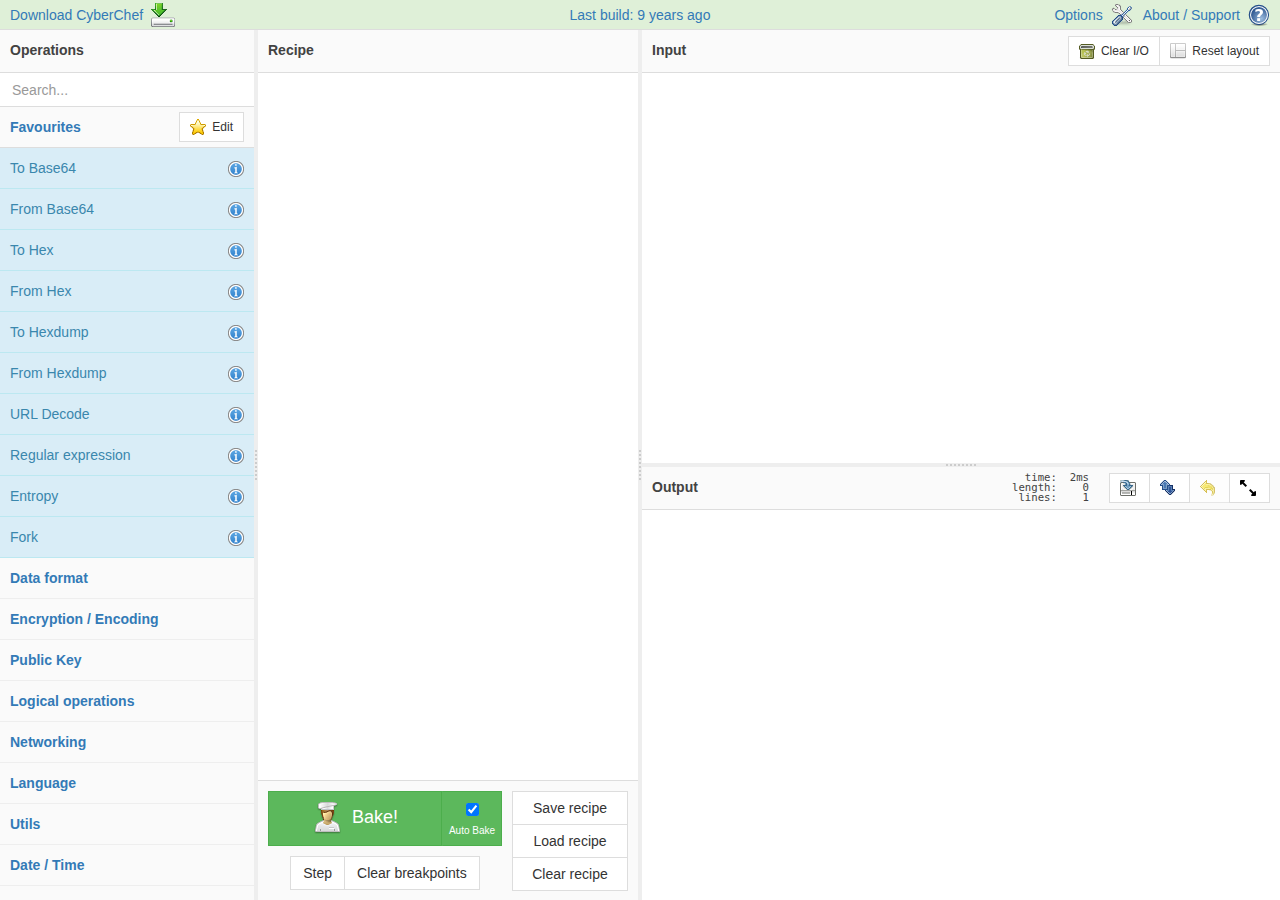
<file: index.html>
<!--
    CyberChef - The Cyber Swiss Army Knife
    
    @copyright Crown Copyright 2016
    @license Apache-2.0
    
      Copyright 2016 Crown Copyright
    
    Licensed under the Apache License, Version 2.0 (the "License");
    you may not use this file except in compliance with the License.
    You may obtain a copy of the License at
    
        http://www.apache.org/licenses/LICENSE-2.0
    
    Unless required by applicable law or agreed to in writing, software
    distributed under the License is distributed on an "AS IS" BASIS,
    WITHOUT WARRANTIES OR CONDITIONS OF ANY KIND, either express or implied.
    See the License for the specific language governing permissions and
    limitations under the License.
-->
<!DOCTYPE html><html lang="en" class="classic"><head><meta charset="UTF-8"><title>CyberChef</title><meta name="copyright" content="Crown Copyright 2016"><meta name="description" content="The Cyber Swiss Army Knife - a web app for encryption, encoding, compression and data analysis"><meta name="keywords" content="base64, hex, decode, encode, encrypt, decrypt, compress, decompress, regex, regular expressions, hash, crypt, hexadecimal, user agent, url, certificate, x.509, parser, JSON, gzip,  md5, sha1, aes, des, blowfish, xor"><link rel="icon" type="image/ico" href="[data-uri]"><script type="application/javascript">"use strict";

            // Load theme before the preloader is shown
            try {
                document.querySelector(":root").className = JSON.parse(localStorage.getItem("options")).theme;
            } catch (e) {}

            // Define loading messages
            const loadingMsgs = [
                "Proving P = NP...",
                "Computing 6 x 9...",
                "Mining bitcoin...",
                "Dividing by 0...",
                "Initialising Skynet...",
                "[REDACTED]",
                "Downloading more RAM...",
                "Ordering 1s and 0s...",
                "Navigating neural network...",
                "Importing machine learning...",
                "Issuing Alice and Bob one-time pads...",
                "Mining bitcoin cash...",
                "Generating key material by trying to escape vim...",
                "for i in range(additional): Pylon()",
                "(creating unresolved tension...",
                "Symlinking emacs and vim to ed...",
            ];

            // Shuffle array using Durstenfeld algorithm
            for (let i = loadingMsgs.length - 1; i > 0; --i) {
                const j = Math.floor(Math.random() * (i + 1));
                const temp = loadingMsgs[i];
                loadingMsgs[i] = loadingMsgs[j];
                loadingMsgs[j] = temp;
            }

            // Show next loading message and move it to the end of the array
            function changeLoadingMsg() {
                const msg = loadingMsgs.shift();
                loadingMsgs.push(msg);
                try {
                    const el = document.getElementById("preloader-msg");
                    el.className = "loading"; // Causes CSS transition on first message
                    el.innerHTML = msg;
                } catch (err) {} // Ignore errors if DOM not yet ready
            }

            changeLoadingMsg();
            window.loadingMsgsInt = setInterval(changeLoadingMsg, (Math.random() * 2000) + 1500);</script><script type="application/ld+json">[{"@context":"http://schema.org","@type":"Organization","url":"https://gchq.github.io/CyberChef/","logo":"https://gchq.github.io/CyberChef/images/cyberchef-128x128.png","sameAs":["https://github.com/gchq/CyberChef","https://www.npmjs.com/package/cyberchef"]},{"@context":"http://schema.org","@type":"WebSite","url":"https://gchq.github.io/CyberChef/","name":"CyberChef","potentialAction":{"@type":"SearchAction","target":"https://gchq.github.io/CyberChef/?op={operation_search_term}","query-input":"required name=operation_search_term"}}]</script><link href="styles.css" rel="stylesheet"></head><body><div id="loader-wrapper"><div id="preloader"></div><div id="preloader-msg"></div></div><span id="edit-favourites" class="btn btn-default btn-sm"><img aria-hidden="true" src="images/favourite-16x16.png" alt="Star Icon"> Edit</span><div id="alert" class="alert alert-danger"><button type="button" class="close" id="alert-close">&times;</button> <span id="alert-content"></span></div><div id="content-wrapper"><div id="banner"><div class="col-md-4" style="text-align:left;padding-left:10px"><a href="cyberchef.htm" download>Download CyberChef<img aria-hidden="true" src="images/download-24x24.png" alt="Download Icon"></a></div><div class="col-md-4" style="text-align:center"><span id="notice"><script type="text/javascript">navigator.userAgent&&navigator.userAgent.match(/MSIE \d\d?\./)&&(document.write("Internet Explorer is not supported, please use Firefox or Chrome instead"),alert("Internet Explorer is not supported, please use Firefox or Chrome instead"))</script><noscript>JavaScript is not enabled. Good luck.</noscript></span></div><div class="col-md-4" style="text-align:right;padding-right:0"><a href="#" id="options">Options<img aria-hidden="true" src="images/settings-22x22.png" alt="Settings Icon"></a><a href="#" id="support" data-toggle="modal" data-target="#support-modal">About / Support<img aria-hidden="true" src="images/help-22x22.png" alt="Question Mark Icon"></a></div></div><div id="workspace-wrapper"><div id="operations" class="split split-horizontal no-select"><div class="title no-select">Operations</div><input id="search" type="search" class="form-control" placeholder="Search..." autocomplete="off"><ul id="search-results" class="op-list"></ul><div id="categories" class="panel-group no-select"></div></div><div id="recipe" class="split split-horizontal no-select"><div class="title no-select">Recipe</div><ul id="rec-list" class="list-area no-select"></ul><div id="controls" class="no-select"><div id="operational-controls"><div id="bake-group"><button type="button" class="btn btn-success btn-lg" id="bake"><img aria-hidden="true" src="images/cook_male-32x32.png" alt="Chef Icon"> Bake!</button><label class="btn btn-success btn-lg" id="auto-bake-label" for="auto-bake"><input type="checkbox" checked="checked" id="auto-bake"><div>Auto Bake</div></label></div><div class="btn-group" style="padding-top:10px"><button type="button" class="btn btn-default" id="step"><img aria-hidden="true" src="images/step-16x16.png" alt="Footstep Icon"> Step through</button> <button type="button" class="btn btn-default" id="clr-breaks"><img aria-hidden="true" src="images/erase-16x16.png" alt="Eraser Icon"> Clear breakpoints</button></div></div><div class="btn-group-vertical" id="extra-controls"><button type="button" class="btn btn-default" id="save"><img aria-hidden="true" src="images/save-16x16.png" alt="Save Icon"> Save recipe</button> <button type="button" class="btn btn-default" id="load"><img aria-hidden="true" src="images/open_yellow-16x16.png" alt="Open Icon"> Load recipe</button> <button type="button" class="btn btn-default" id="clr-recipe"><img aria-hidden="true" src="images/clean-16x16.png" alt="Broom Icon"> Clear recipe</button></div></div></div><div class="split split-horizontal" id="IO"><div id="input" class="split no-select"><div class="title no-select"><label for="input-text">Input</label><div class="loading-icon" style="display:none"></div><div class="btn-group io-btn-group"><button type="button" class="btn btn-default btn-sm" id="clr-io"><img aria-hidden="true" src="images/recycle-16x16.png" alt="Recycle Icon"> Clear I/O</button> <button type="button" class="btn btn-default btn-sm" id="reset-layout"><img aria-hidden="true" src="images/layout-16x16.png" alt="Grid Icon"> Reset layout</button></div><div class="io-info" id="input-info"></div><div class="io-info" id="input-selection-info"></div></div><div class="textarea-wrapper no-select"><div id="input-highlighter" class="no-select"></div><textarea id="input-text"></textarea></div></div><div id="output" class="split"><div class="title no-select"><label for="output-text">Output</label><div class="loading-icon" style="display:none"></div><div class="btn-group io-btn-group"><button type="button" class="btn btn-default btn-sm" id="save-to-file" title="Save to file"><img aria-hidden="true" src="images/save_as-16x16.png" alt="Save Icon"> Save to file</button> <button type="button" class="btn btn-default btn-sm" id="switch" title="Move output to input"><img aria-hidden="true" src="images/switch-16x16.png" alt="Switch Icon"> Move output to input</button> <button type="button" class="btn btn-default btn-sm" id="undo-switch" title="Undo move" disabled="disabled"><img aria-hidden="true" src="images/undo-16x16.png" alt="Undo Icon"> Undo</button> <button type="button" class="btn btn-default btn-sm" id="maximise-output" title="Maximise"><img aria-hidden="true" src="images/maximise-16x16.png" alt="Maximise Icon"> Max</button></div><div class="io-info" id="output-info"></div><div class="io-info" id="output-selection-info"></div></div><div class="textarea-wrapper"><div id="output-highlighter" class="no-select"></div><div id="output-html"></div><textarea id="output-text" readonly="readonly"></textarea></div></div></div></div></div><div class="modal" id="save-modal" tabindex="-1" role="dialog"><div class="modal-dialog modal-lg"><div class="modal-content"><div class="modal-header"><img aria-hidden="true" class="pull-right" src="images/save-22x22.png" alt="Save Icon"><h4 class="modal-title">Save recipe</h4></div><div class="modal-body"><div class="form-group"><label for="save-text">Save your recipe to local storage or copy the following string to load later</label><textarea class="form-control" id="save-text" rows="5"></textarea></div><div class="form-group"><label for="save-name">Recipe name</label><input type="text" class="form-control" id="save-name" placeholder="Recipe name"></div></div><div class="modal-footer" id="save-footer"><button type="button" class="btn btn-primary" id="save-button" data-dismiss="modal">Save</button> <button type="button" class="btn btn-default" data-dismiss="modal">Done</button></div><div class="modal-body"><div class="form-group" id="save-link-group"><label>Data link</label><div class="save-link-options"><input type="checkbox" id="save-link-recipe-checkbox" checked="checked"><label for="save-link-recipe-checkbox">Include recipe</label><input type="checkbox" id="save-link-input-checkbox" checked="checked"><label for="save-link-input-checkbox">Include input</label></div><br><a id="save-link" style="word-wrap:break-word"></a></div></div></div></div></div><div class="modal" id="load-modal" tabindex="-1" role="dialog"><div class="modal-dialog modal-lg"><div class="modal-content"><div class="modal-header"><img aria-hidden="true" class="pull-right" src="images/open_yellow-24x24.png" alt="Open Icon"><h4 class="modal-title">Load recipe</h4></div><div class="modal-body"><div class="form-group"><label for="load-name">Load your recipe from local storage by selecting its name from the drop-down</label><select class="form-control" id="load-name"></select></div><div class="form-group"><label for="load-text">Load your recipe by pasting it in the box below</label><textarea class="form-control" id="load-text" rows="5"></textarea></div></div><div class="modal-footer"><button type="button" class="btn btn-primary" id="load-button" data-dismiss="modal">Load</button> <button type="button" class="btn btn-danger" id="load-delete-button">Delete</button> <button type="button" class="btn btn-default" data-dismiss="modal">Cancel</button></div></div></div></div><div class="modal" id="options-modal" tabindex="-1" role="dialog"><div class="modal-dialog modal-lg"><div class="modal-content"><div class="modal-header"><img aria-hidden="true" class="pull-right" src="images/settings-22x22.png" alt="Settings Icon"><h4 class="modal-title">Options</h4></div><div class="modal-body" id="options-body"><p style="font-weight:700">Please note that these options will persist between sessions.</p><div class="option-item"><select option="theme" id="theme"><option value="classic">Classic</option><option value="dark">Dark</option></select><label for="theme">Theme (only supported in modern browsers)</label></div><div class="option-item"><input type="checkbox" option="updateUrl" id="updateUrl" checked="checked"><label for="updateUrl">Update the URL when the input or recipe changes</label></div><div class="option-item"><input type="checkbox" option="showHighlighter" id="showHighlighter" checked="checked"><label for="showHighlighter">Highlight selected bytes in output and input (when possible)</label></div><div class="option-item"><input type="checkbox" option="treatAsUtf8" id="treatAsUtf8" checked="checked"><label for="treatAsUtf8">Treat output as UTF-8 if possible</label></div><div class="option-item"><input type="checkbox" option="wordWrap" id="wordWrap" checked="checked"><label for="wordWrap">Word wrap the input and output</label></div><div class="option-item"><input type="checkbox" option="showErrors" id="showErrors" checked="checked"><label for="showErrors">Operation error reporting (recommended)</label></div><div class="option-item"><input type="number" option="errorTimeout" id="errorTimeout"><label for="errorTimeout">Operation error timeout in ms (0 for never)</label></div><div class="option-item"><input type="number" option="autoBakeThreshold" id="autoBakeThreshold"><label for="autoBakeThreshold">Auto Bake threshold in ms</label></div></div><div class="modal-footer"><button type="button" class="btn btn-default" id="reset-options">Reset options to default</button> <button type="button" class="btn btn-default" data-dismiss="modal">Close</button></div></div></div></div><div class="modal" id="favourites-modal" tabindex="-1" role="dialog"><div class="modal-dialog modal-lg"><div class="modal-content"><div class="modal-header"><img aria-hidden="true" class="pull-right" src="images/favourite-24x24.png" alt="Star Icon"><h4 class="modal-title">Edit Favourites</h4></div><div class="modal-body" id="favourites-body"><ul><li><span style="font-weight:700">To add:</span> drag the operation over the favourites category</li><li><span style="font-weight:700">To reorder:</span> drag up and down in the list below</li><li><span style="font-weight:700">To remove:</span> hit the red cross or drag out of the list below</li></ul><br><ul id="edit-favourites-list" class="op-list"></ul><div class="option-item"></div></div><div class="modal-footer"><button type="button" class="btn btn-default" data-dismiss="modal" id="reset-favourites">Reset favourites to default</button> <button type="button" class="btn btn-success" data-dismiss="modal" id="save-favourites">Save</button> <button type="button" class="btn btn-danger" data-dismiss="modal">Cancel</button></div></div></div></div><div class="modal" id="support-modal" tabindex="-1" role="dialog"><div class="modal-dialog modal-lg"><div class="modal-content"><div class="modal-header"><img aria-hidden="true" class="pull-right" src="images/help-22x22.png" alt="Question Mark Icon"><h4 class="modal-title">CyberChef - The Cyber Swiss Army Knife</h4></div><div class="modal-body"><img aria-hidden="true" class="about-img-left" src="images/cyberchef-128x128.png" alt="CyberChef Logo"><p class="subtext">Version 5.13.1<br>Compile time: 08/08/2017 16:04:32 UTC</p><p>&copy; Crown Copyright 2016.</p><p>Released under the Apache Licence, Version 2.0.</p><br><br><div><ul class="nav nav-tabs" role="tablist"><li role="presentation" class="active"><a href="#faqs" aria-controls="profile" role="tab" data-toggle="tab"><img aria-hidden="true" src="images/help-16x16.png" alt="Question Mark Icon"> FAQs</a></li><li role="presentation"><a href="#report-bug" aria-controls="messages" role="tab" data-toggle="tab"><img aria-hidden="true" src="images/bug-16x16.png" alt="Bug Icon"> Report a bug</a></li><li role="presentation"><a href="#about" aria-controls="messages" role="tab" data-toggle="tab"><img aria-hidden="true" src="images/speech-16x16.png" alt="Speech Balloon Icon"> About</a></li></ul><div class="tab-content"><div role="tabpanel" class="tab-pane active" id="faqs"><br><blockquote><a data-toggle="collapse" data-target="#faq-examples">What sort of things can I do with CyberChef?</a></blockquote><div class="collapse" id="faq-examples"><p>There are around 200 operations in CyberChef allowing you to carry out simple and complex tasks easily. Here are some examples:</p><ul><li><a href="#recipe=%5B%7B%22op%22%3A%22From%20Base64%22%2C%22args%22%3A%5B%22A-Za-z0-9%2B%2F%3D%22%2Ctrue%5D%7D%5D&input=VTI4Z2JHOXVaeUJoYm1RZ2RHaGhibXR6SUdadmNpQmhiR3dnZEdobElHWnBjMmd1">Decode a Base64-encoded string</a></li><li><a href="#recipe=%5B%7B%22op%22%3A%22Translate%20DateTime%20Format%22%2C%22args%22%3A%5B%22Standard%20date%20and%20time%22%2C%22DD%2FMM%2FYYYY%20HH%3Amm%3Ass%22%2C%22UTC%22%2C%22dddd%20Do%20MMMM%20YYYY%20HH%3Amm%3Ass%20Z%20z%22%2C%22Australia%2FQueensland%22%5D%7D%5D&input=MTUvMDYvMjAxNSAyMDo0NTowMA">Convert a date and time to a different time zone</a></li><li><a href="#recipe=%5B%7B%22op%22%3A%22Parse%20IPv6%20address%22%2C%22args%22%3A%5B%5D%7D%5D&input=MjAwMTowMDAwOjQxMzY6ZTM3ODo4MDAwOjYzYmY6M2ZmZjpmZGQy">Parse a Teredo IPv6 address</a></li><li><a href="#recipe=%5B%7B%22op%22%3A%22From%20Hexdump%22%2C%22args%22%3A%5B%5D%7D%2C%7B%22op%22%3A%22Gunzip%22%2C%22args%22%3A%5B%5D%7D%5D&input=MDAwMDAwMDAgIDFmIDhiIDA4IDAwIDEyIGJjIGYzIDU3IDAwIGZmIDBkIGM3IGMxIDA5IDAwIDIwICB8Li4uLi6881cu%2Fy7HwS4uIHwKMDAwMDAwMTAgIDA4IDA1IGQwIDU1IGZlIDA0IDJkIGQzIDA0IDFmIGNhIDhjIDQ0IDIxIDViIGZmICB8Li7QVf4uLdMuLsouRCFb%2F3wKMDAwMDAwMjAgIDYwIGM3IGQ3IDAzIDE2IGJlIDQwIDFmIDc4IDRhIDNmIDA5IDg5IDBiIDlhIDdkICB8YMfXLi6%2BQC54Sj8uLi4ufXwKMDAwMDAwMzAgIDRlIGM4IDRlIDZkIDA1IDFlIDAxIDhiIDRjIDI0IDAwIDAwIDAwICAgICAgICAgICB8TshObS4uLi5MJC4uLnw">Convert data from a hexdump, then decompress</a></li><li><a href="#recipe=%5B%7B%22op%22%3A%22Fork%22%2C%22args%22%3A%5B%22%5C%5Cn%22%2C%22%5C%5Cn%22%5D%7D%2C%7B%22op%22%3A%22From%20UNIX%20Timestamp%22%2C%22args%22%3A%5B%22Seconds%20(s)%22%5D%7D%5D&input=OTc4MzQ2ODAwCjEwMTI2NTEyMDAKMTA0NjY5NjQwMAoxMDgxMDg3MjAwCjExMTUzMDUyMDAKMTE0OTYwOTYwMA">Display multiple timestamps as full dates</a></li><li><a href="#recipe=%5B%7B%22op%22%3A%22Fork%22%2C%22args%22%3A%5B%22%5C%5Cn%22%2C%22%5C%5Cn%22%5D%7D%2C%7B%22op%22%3A%22Conditional%20Jump%22%2C%22args%22%3A%5B%221%22%2C%222%22%2C%2210%22%5D%7D%2C%7B%22op%22%3A%22To%20Hex%22%2C%22args%22%3A%5B%22Space%22%5D%7D%2C%7B%22op%22%3A%22Return%22%2C%22args%22%3A%5B%5D%7D%2C%7B%22op%22%3A%22To%20Base64%22%2C%22args%22%3A%5B%22A-Za-z0-9%2B%2F%3D%22%5D%7D%5D&input=U29tZSBkYXRhIHdpdGggYSAxIGluIGl0ClNvbWUgZGF0YSB3aXRoIGEgMiBpbiBpdA">Carry out different operations on data of different types</a></li></ul></div><blockquote><a data-toggle="collapse" data-target="#faq-load-files">Can I load input directly from files?</a></blockquote><div class="collapse" id="faq-load-files"><p>Yes! Just drag your file over the input box and drop it. The contents of the file will be converted into hexadecimal and the 'From Hex' operation will be added to the beginning of the recipe (if it's not already there). This is so that special characters like carriage returns aren't removed by your browser.</p><p>Please note that loading large files is likely to cause a crash. There's not a lot that can be done about this - browsers just aren't very good at handling and displaying large amounts of data.</p></div><blockquote><a data-toggle="collapse" data-target="#faq-fork">How do I run operation X over multiple inputs at once?</a></blockquote><div class="collapse" id="faq-fork"><p>Maybe you have 10 timestamps that you want to parse or 16 encoded strings that all have the same key.</p><p>The 'Fork' operation (found in the 'Flow control' category) splits up the input line by line and runs all subsequent operations on each line separately. Each output is then displayed on a separate line. These delimiters can be changed, so if your inputs are separated by commas, you can change the split delimiter to a comma instead.</p><p><a href='#recipe=%5B%7B"op"%3A"Fork"%2C"args"%3A%5B"%5C%5Cn"%2C"%5C%5Cn"%5D%7D%2C%7B"op"%3A"From%20UNIX%20Timestamp"%2C"args"%3A%5B"Seconds%20(s)"%5D%7D%5D&input=OTc4MzQ2ODAwCjEwMTI2NTEyMDAKMTA0NjY5NjQwMAoxMDgxMDg3MjAwCjExMTUzMDUyMDAKMTE0OTYwOTYwMA%3D%3D'>Click here</a> for an example.</p></div></div><div role="tabpanel" class="tab-pane" id="report-bug"><br><p>If you find a bug in CyberChef, please raise an issue in our GitHub repository explaining it in as much detail as possible. Copy and include the following information if relevant.</p><br><pre id="report-bug-info"></pre><br><a class="btn btn-primary" href="https://github.com/gchq/CyberChef/issues/new" role="button">Raise issue on GitHub</a></div><div role="tabpanel" class="tab-pane" id="about" style="padding:20px"><h5><strong>What</strong></h5><p>A simple, intuitive web app for analysing and decoding data without having to deal with complex tools or programming languages. CyberChef encourages both technical and non-technical people to explore data formats, encryption and compression.</p><br><h5><strong>Why</strong></h5><p>Digital data comes in all shapes, sizes and formats in the modern world – CyberChef helps to make sense of this data all on one easy-to-use platform.</p><br><h5><strong>How</strong></h5><p>The interface is designed with simplicity at its heart. Complex techniques are now as trivial as drag-and-drop. Simple functions can be combined to build up a "recipe", potentially resulting in complex analysis, which can be shared with other users and used with their input.</p><p>For those comfortable writing code, CyberChef is a quick and efficient way to prototype solutions to a problem which can then be scripted once proven to work.</p><br><h5><strong>Who</strong></h5><p>It is expected that CyberChef will be useful for cybersecurity and antivirus companies. It should also appeal to the academic world and any individuals or companies involved in the analysis of digital data, be that software developers, analysts, mathematicians or casual puzzle solvers.</p><br><h5><strong>Aim</strong></h5><p>It is hoped that by releasing CyberChef through <a href="https://github.com/gchq/CyberChef">GitHub</a>, contributions can be added which can be rolled out into future versions of the tool.</p><br><br><p>There are around 150 useful operations in CyberChef for anyone working on anything vaguely Internet-related, whether you just want to convert a timestamp to a different format, decompress gzipped data, create a SHA3 hash, or parse an X.509 certificate to find out who issued it.</p><p>It’s the Cyber Swiss Army Knife.</p></div></div></div></div><div class="modal-footer"><button type="button" class="btn btn-default" data-dismiss="modal">Close</button></div><a href="https://github.com/gchq/CyberChef"><img aria-hidden="true" style="position:absolute;top:0;right:0;border:0" src="images/fork_me.png" alt="Fork me on GitHub"></a></div></div></div><div class="modal" id="confirm-modal" tabindex="-1" role="dialog"><div class="modal-dialog modal-lg"><div class="modal-content"><div class="modal-header"><h4 class="modal-title" id="confirm-title"></h4></div><div class="modal-body" id="confirm-body"></div><div class="modal-footer"><button type="button" class="btn btn-success" id="confirm-yes"><img aria-hidden="true" src="images/thumb_up-16x16.png" alt="Thumbs Up"> Yes</button> <button type="button" class="btn btn-danger" id="confirm-no" data-dismiss="modal"><img aria-hidden="true" src="images/thumb_down-16x16.png" alt="Thumbs Down"> No</button></div></div></div></div><script type="text/javascript" src="scripts.js"></script>

<!-- Begin Google Analytics -->
<script>
  (function(i,s,o,g,r,a,m){i['GoogleAnalyticsObject']=r;i[r]=i[r]||function(){
  (i[r].q=i[r].q||[]).push(arguments)},i[r].l=1*new Date();a=s.createElement(o),
  m=s.getElementsByTagName(o)[0];a.async=1;a.src=g;m.parentNode.insertBefore(a,m)
  })(window,document,'script','https://www.google-analytics.com/analytics.js','ga');

  ga('create', 'UA-85682716-2', 'auto');

  // Specifying location.pathname here overrides the default URL which could include arguments.
  // This method prevents Google Analytics from logging any recipe or input data in the URL.
  ga('send', 'pageview', location.pathname);

</script>
<!-- End Google Analytics -->

</body></html>
</file>
<file: styles.css>
/**
* CyberChef - The Cyber Swiss Army Knife
*
* @copyright Crown Copyright 2016
* @license Apache-2.0
*
*   Copyright 2016 Crown Copyright
*
* Licensed under the Apache License, Version 2.0 (the "License");
* you may not use this file except in compliance with the License.
* You may obtain a copy of the License at
*
*     http://www.apache.org/licenses/LICENSE-2.0
*
* Unless required by applicable law or agreed to in writing, software
* distributed under the License is distributed on an "AS IS" BASIS,
* WITHOUT WARRANTIES OR CONDITIONS OF ANY KIND, either express or implied.
* See the License for the specific language governing permissions and
* limitations under the License.
*/

.pln{color:#000}@media screen{.str{color:#080}.kwd{color:#008}.com{color:#800}.typ{color:#606}.lit{color:#066}.clo,.opn,.pun{color:#660}.tag{color:#008}.atn{color:#606}.atv{color:#080}.dec,.var{color:#606}.fun{color:red}}@media print,projection{.str{color:#060}.kwd{color:#006;font-weight:700}.com{color:#600;font-style:italic}.typ{color:#404;font-weight:700}.lit{color:#044}.clo,.opn,.pun{color:#440}.tag{color:#006;font-weight:700}.atn{color:#404}.atv{color:#060}}pre.prettyprint{padding:2px;border:1px solid #888}ol.linenums{margin-top:0;margin-bottom:0}li.L0,li.L1,li.L2,li.L3,li.L5,li.L6,li.L7,li.L8{list-style-type:none}li.L1,li.L3,li.L5,li.L7,li.L9{background:#eee}/*! normalize.css v3.0.3 | MIT License | github.com/necolas/normalize.css */html{font-family:sans-serif;-ms-text-size-adjust:100%;-webkit-text-size-adjust:100%}body{margin:0}article,aside,details,figcaption,figure,footer,header,hgroup,main,menu,nav,section,summary{display:block}audio,canvas,progress,video{display:inline-block;vertical-align:baseline}audio:not([controls]){display:none;height:0}[hidden],template{display:none}a{background-color:transparent}a:active,a:hover{outline:0}abbr[title]{border-bottom:1px dotted}b,strong{font-weight:700}dfn{font-style:italic}h1{font-size:2em;margin:.67em 0}mark{background:#ff0;color:#000}small{font-size:80%}sub,sup{font-size:75%;line-height:0;position:relative;vertical-align:baseline}sup{top:-.5em}sub{bottom:-.25em}img{border:0}svg:not(:root){overflow:hidden}figure{margin:1em 40px}hr{box-sizing:content-box;height:0}pre{overflow:auto}code,kbd,pre,samp{font-family:monospace,monospace;font-size:1em}button,input,optgroup,select,textarea{color:inherit;font:inherit;margin:0}button{overflow:visible}button,select{text-transform:none}button,html input[type=button],input[type=reset],input[type=submit]{-webkit-appearance:button;cursor:pointer}button[disabled],html input[disabled]{cursor:default}button::-moz-focus-inner,input::-moz-focus-inner{border:0;padding:0}input{line-height:normal}input[type=checkbox],input[type=radio]{box-sizing:border-box;padding:0}input[type=number]::-webkit-inner-spin-button,input[type=number]::-webkit-outer-spin-button{height:auto}input[type=search]{-webkit-appearance:textfield;box-sizing:content-box}input[type=search]::-webkit-search-cancel-button,input[type=search]::-webkit-search-decoration{-webkit-appearance:none}fieldset{border:1px solid silver;margin:0 2px;padding:.35em .625em .75em}textarea{overflow:auto}optgroup{font-weight:700}table{border-collapse:collapse;border-spacing:0}td,th{padding:0}
/*! Source: https://github.com/h5bp/html5-boilerplate/blob/master/src/css/main.css */@media print{*,:after,:before{background:transparent!important;color:#000!important;box-shadow:none!important;text-shadow:none!important}a,a:visited{text-decoration:underline}a[href]:after{content:" (" attr(href) ")"}abbr[title]:after{content:" (" attr(title) ")"}a[href^="#"]:after,a[href^="javascript:"]:after{content:""}blockquote,pre{border:1px solid #999;page-break-inside:avoid}thead{display:table-header-group}img,tr{page-break-inside:avoid}img{max-width:100%!important}h2,h3,p{orphans:3;widows:3}h2,h3{page-break-after:avoid}.navbar{display:none}.btn>.caret,.dropup>.btn>.caret{border-top-color:#000!important}.label{border:1px solid #000}.table{border-collapse:collapse!important}.table td,.table th{background-color:#fff!important}.table-bordered td,.table-bordered th{border:1px solid #ddd!important}}*,:after,:before{box-sizing:border-box}html{font-size:10px;-webkit-tap-highlight-color:rgba(0,0,0,0)}body{font-family:Helvetica Neue,Helvetica,Arial,sans-serif;font-size:14px;line-height:1.42857143;color:#333;background-color:#fff}button,input,select,textarea{font-family:inherit;font-size:inherit;line-height:inherit}a{color:#337ab7;text-decoration:none}a:focus,a:hover{color:#23527c;text-decoration:underline}a:focus{outline:5px auto -webkit-focus-ring-color;outline-offset:-2px}figure{margin:0}img{vertical-align:middle}.img-responsive{display:block;max-width:100%;height:auto}.img-rounded{border-radius:6px}.img-thumbnail{padding:4px;line-height:1.42857143;background-color:#fff;border:1px solid #ddd;border-radius:4px;transition:all .2s ease-in-out;display:inline-block;max-width:100%;height:auto}.img-circle{border-radius:50%}hr{margin-top:20px;margin-bottom:20px;border:0;border-top:1px solid #eee}.sr-only{position:absolute;width:1px;height:1px;margin:-1px;padding:0;overflow:hidden;clip:rect(0,0,0,0);border:0}.sr-only-focusable:active,.sr-only-focusable:focus{position:static;width:auto;height:auto;margin:0;overflow:visible;clip:auto}[role=button]{cursor:pointer}.h1,.h2,.h3,.h4,.h5,.h6,h1,h2,h3,h4,h5,h6{font-family:inherit;font-weight:500;line-height:1.1;color:inherit}.h1 .small,.h1 small,.h2 .small,.h2 small,.h3 .small,.h3 small,.h4 .small,.h4 small,.h5 .small,.h5 small,.h6 .small,.h6 small,h1 .small,h1 small,h2 .small,h2 small,h3 .small,h3 small,h4 .small,h4 small,h5 .small,h5 small,h6 .small,h6 small{font-weight:400;line-height:1;color:#777}.h1,.h2,.h3,h1,h2,h3{margin-top:20px;margin-bottom:10px}.h1 .small,.h1 small,.h2 .small,.h2 small,.h3 .small,.h3 small,h1 .small,h1 small,h2 .small,h2 small,h3 .small,h3 small{font-size:65%}.h4,.h5,.h6,h4,h5,h6{margin-top:10px;margin-bottom:10px}.h4 .small,.h4 small,.h5 .small,.h5 small,.h6 .small,.h6 small,h4 .small,h4 small,h5 .small,h5 small,h6 .small,h6 small{font-size:75%}.h1,h1{font-size:36px}.h2,h2{font-size:30px}.h3,h3{font-size:24px}.h4,h4{font-size:18px}.h5,h5{font-size:14px}.h6,h6{font-size:12px}p{margin:0 0 10px}.lead{margin-bottom:20px;font-size:16px;font-weight:300;line-height:1.4}@media (min-width:768px){.lead{font-size:21px}}.small,small{font-size:85%}.mark,mark{background-color:#fcf8e3;padding:.2em}.text-left{text-align:left}.text-right{text-align:right}.text-center{text-align:center}.text-justify{text-align:justify}.text-nowrap{white-space:nowrap}.text-lowercase{text-transform:lowercase}.text-uppercase{text-transform:uppercase}.text-capitalize{text-transform:capitalize}.text-muted{color:#777}.text-primary{color:#337ab7}a.text-primary:focus,a.text-primary:hover{color:#286090}.text-success{color:#3c763d}a.text-success:focus,a.text-success:hover{color:#2b542c}.text-info{color:#31708f}a.text-info:focus,a.text-info:hover{color:#245269}.text-warning{color:#8a6d3b}a.text-warning:focus,a.text-warning:hover{color:#66512c}.text-danger{color:#a94442}a.text-danger:focus,a.text-danger:hover{color:#843534}.bg-primary{color:#fff;background-color:#337ab7}a.bg-primary:focus,a.bg-primary:hover{background-color:#286090}.bg-success{background-color:#dff0d8}a.bg-success:focus,a.bg-success:hover{background-color:#c1e2b3}.bg-info{background-color:#d9edf7}a.bg-info:focus,a.bg-info:hover{background-color:#afd9ee}.bg-warning{background-color:#fcf8e3}a.bg-warning:focus,a.bg-warning:hover{background-color:#f7ecb5}.bg-danger{background-color:#f2dede}a.bg-danger:focus,a.bg-danger:hover{background-color:#e4b9b9}.page-header{padding-bottom:9px;margin:40px 0 20px;border-bottom:1px solid #eee}ol,ul{margin-top:0;margin-bottom:10px}ol ol,ol ul,ul ol,ul ul{margin-bottom:0}.list-inline,.list-unstyled{padding-left:0;list-style:none}.list-inline{margin-left:-5px}.list-inline>li{display:inline-block;padding-left:5px;padding-right:5px}dl{margin-top:0;margin-bottom:20px}dd,dt{line-height:1.42857143}dt{font-weight:700}dd{margin-left:0}@media (min-width:768px){.dl-horizontal dt{float:left;width:160px;clear:left;text-align:right;overflow:hidden;text-overflow:ellipsis;white-space:nowrap}.dl-horizontal dd{margin-left:180px}}abbr[data-original-title],abbr[title]{cursor:help;border-bottom:1px dotted #777}.initialism{font-size:90%;text-transform:uppercase}blockquote{padding:10px 20px;margin:0 0 20px;font-size:17.5px;border-left:5px solid #eee}blockquote ol:last-child,blockquote p:last-child,blockquote ul:last-child{margin-bottom:0}blockquote .small,blockquote footer,blockquote small{display:block;font-size:80%;line-height:1.42857143;color:#777}blockquote .small:before,blockquote footer:before,blockquote small:before{content:"\2014   \A0"}.blockquote-reverse,blockquote.pull-right{padding-right:15px;padding-left:0;border-right:5px solid #eee;border-left:0;text-align:right}.blockquote-reverse .small:before,.blockquote-reverse footer:before,.blockquote-reverse small:before,blockquote.pull-right .small:before,blockquote.pull-right footer:before,blockquote.pull-right small:before{content:""}.blockquote-reverse .small:after,.blockquote-reverse footer:after,.blockquote-reverse small:after,blockquote.pull-right .small:after,blockquote.pull-right footer:after,blockquote.pull-right small:after{content:"\A0   \2014"}address{margin-bottom:20px;font-style:normal;line-height:1.42857143}code,kbd,pre,samp{font-family:Menlo,Monaco,Consolas,Courier New,monospace}code{color:#c7254e;background-color:#f9f2f4;border-radius:4px}code,kbd{padding:2px 4px;font-size:90%}kbd{color:#fff;background-color:#333;border-radius:3px;box-shadow:inset 0 -1px 0 rgba(0,0,0,.25)}kbd kbd{padding:0;font-size:100%;font-weight:700;box-shadow:none}pre{display:block;padding:9.5px;margin:0 0 10px;font-size:13px;line-height:1.42857143;word-break:break-all;word-wrap:break-word;color:#333;background-color:#f5f5f5;border:1px solid #ccc;border-radius:4px}pre code{padding:0;font-size:inherit;color:inherit;white-space:pre-wrap;background-color:transparent;border-radius:0}.pre-scrollable{max-height:340px;overflow-y:scroll}.container{margin-right:auto;margin-left:auto;padding-left:15px;padding-right:15px}@media (min-width:768px){.container{width:750px}}@media (min-width:992px){.container{width:970px}}@media (min-width:1200px){.container{width:1170px}}.container-fluid{margin-right:auto;margin-left:auto;padding-left:15px;padding-right:15px}.row{margin-left:-15px;margin-right:-15px}.col-lg-1,.col-lg-2,.col-lg-3,.col-lg-4,.col-lg-5,.col-lg-6,.col-lg-7,.col-lg-8,.col-lg-9,.col-lg-10,.col-lg-11,.col-lg-12,.col-md-1,.col-md-2,.col-md-3,.col-md-4,.col-md-5,.col-md-6,.col-md-7,.col-md-8,.col-md-9,.col-md-10,.col-md-11,.col-md-12,.col-sm-1,.col-sm-2,.col-sm-3,.col-sm-4,.col-sm-5,.col-sm-6,.col-sm-7,.col-sm-8,.col-sm-9,.col-sm-10,.col-sm-11,.col-sm-12,.col-xs-1,.col-xs-2,.col-xs-3,.col-xs-4,.col-xs-5,.col-xs-6,.col-xs-7,.col-xs-8,.col-xs-9,.col-xs-10,.col-xs-11,.col-xs-12{position:relative;min-height:1px;padding-left:15px;padding-right:15px}.col-xs-1,.col-xs-2,.col-xs-3,.col-xs-4,.col-xs-5,.col-xs-6,.col-xs-7,.col-xs-8,.col-xs-9,.col-xs-10,.col-xs-11,.col-xs-12{float:left}.col-xs-12{width:100%}.col-xs-11{width:91.66666667%}.col-xs-10{width:83.33333333%}.col-xs-9{width:75%}.col-xs-8{width:66.66666667%}.col-xs-7{width:58.33333333%}.col-xs-6{width:50%}.col-xs-5{width:41.66666667%}.col-xs-4{width:33.33333333%}.col-xs-3{width:25%}.col-xs-2{width:16.66666667%}.col-xs-1{width:8.33333333%}.col-xs-pull-12{right:100%}.col-xs-pull-11{right:91.66666667%}.col-xs-pull-10{right:83.33333333%}.col-xs-pull-9{right:75%}.col-xs-pull-8{right:66.66666667%}.col-xs-pull-7{right:58.33333333%}.col-xs-pull-6{right:50%}.col-xs-pull-5{right:41.66666667%}.col-xs-pull-4{right:33.33333333%}.col-xs-pull-3{right:25%}.col-xs-pull-2{right:16.66666667%}.col-xs-pull-1{right:8.33333333%}.col-xs-pull-0{right:auto}.col-xs-push-12{left:100%}.col-xs-push-11{left:91.66666667%}.col-xs-push-10{left:83.33333333%}.col-xs-push-9{left:75%}.col-xs-push-8{left:66.66666667%}.col-xs-push-7{left:58.33333333%}.col-xs-push-6{left:50%}.col-xs-push-5{left:41.66666667%}.col-xs-push-4{left:33.33333333%}.col-xs-push-3{left:25%}.col-xs-push-2{left:16.66666667%}.col-xs-push-1{left:8.33333333%}.col-xs-push-0{left:auto}.col-xs-offset-12{margin-left:100%}.col-xs-offset-11{margin-left:91.66666667%}.col-xs-offset-10{margin-left:83.33333333%}.col-xs-offset-9{margin-left:75%}.col-xs-offset-8{margin-left:66.66666667%}.col-xs-offset-7{margin-left:58.33333333%}.col-xs-offset-6{margin-left:50%}.col-xs-offset-5{margin-left:41.66666667%}.col-xs-offset-4{margin-left:33.33333333%}.col-xs-offset-3{margin-left:25%}.col-xs-offset-2{margin-left:16.66666667%}.col-xs-offset-1{margin-left:8.33333333%}.col-xs-offset-0{margin-left:0}@media (min-width:768px){.col-sm-1,.col-sm-2,.col-sm-3,.col-sm-4,.col-sm-5,.col-sm-6,.col-sm-7,.col-sm-8,.col-sm-9,.col-sm-10,.col-sm-11,.col-sm-12{float:left}.col-sm-12{width:100%}.col-sm-11{width:91.66666667%}.col-sm-10{width:83.33333333%}.col-sm-9{width:75%}.col-sm-8{width:66.66666667%}.col-sm-7{width:58.33333333%}.col-sm-6{width:50%}.col-sm-5{width:41.66666667%}.col-sm-4{width:33.33333333%}.col-sm-3{width:25%}.col-sm-2{width:16.66666667%}.col-sm-1{width:8.33333333%}.col-sm-pull-12{right:100%}.col-sm-pull-11{right:91.66666667%}.col-sm-pull-10{right:83.33333333%}.col-sm-pull-9{right:75%}.col-sm-pull-8{right:66.66666667%}.col-sm-pull-7{right:58.33333333%}.col-sm-pull-6{right:50%}.col-sm-pull-5{right:41.66666667%}.col-sm-pull-4{right:33.33333333%}.col-sm-pull-3{right:25%}.col-sm-pull-2{right:16.66666667%}.col-sm-pull-1{right:8.33333333%}.col-sm-pull-0{right:auto}.col-sm-push-12{left:100%}.col-sm-push-11{left:91.66666667%}.col-sm-push-10{left:83.33333333%}.col-sm-push-9{left:75%}.col-sm-push-8{left:66.66666667%}.col-sm-push-7{left:58.33333333%}.col-sm-push-6{left:50%}.col-sm-push-5{left:41.66666667%}.col-sm-push-4{left:33.33333333%}.col-sm-push-3{left:25%}.col-sm-push-2{left:16.66666667%}.col-sm-push-1{left:8.33333333%}.col-sm-push-0{left:auto}.col-sm-offset-12{margin-left:100%}.col-sm-offset-11{margin-left:91.66666667%}.col-sm-offset-10{margin-left:83.33333333%}.col-sm-offset-9{margin-left:75%}.col-sm-offset-8{margin-left:66.66666667%}.col-sm-offset-7{margin-left:58.33333333%}.col-sm-offset-6{margin-left:50%}.col-sm-offset-5{margin-left:41.66666667%}.col-sm-offset-4{margin-left:33.33333333%}.col-sm-offset-3{margin-left:25%}.col-sm-offset-2{margin-left:16.66666667%}.col-sm-offset-1{margin-left:8.33333333%}.col-sm-offset-0{margin-left:0}}@media (min-width:992px){.col-md-1,.col-md-2,.col-md-3,.col-md-4,.col-md-5,.col-md-6,.col-md-7,.col-md-8,.col-md-9,.col-md-10,.col-md-11,.col-md-12{float:left}.col-md-12{width:100%}.col-md-11{width:91.66666667%}.col-md-10{width:83.33333333%}.col-md-9{width:75%}.col-md-8{width:66.66666667%}.col-md-7{width:58.33333333%}.col-md-6{width:50%}.col-md-5{width:41.66666667%}.col-md-4{width:33.33333333%}.col-md-3{width:25%}.col-md-2{width:16.66666667%}.col-md-1{width:8.33333333%}.col-md-pull-12{right:100%}.col-md-pull-11{right:91.66666667%}.col-md-pull-10{right:83.33333333%}.col-md-pull-9{right:75%}.col-md-pull-8{right:66.66666667%}.col-md-pull-7{right:58.33333333%}.col-md-pull-6{right:50%}.col-md-pull-5{right:41.66666667%}.col-md-pull-4{right:33.33333333%}.col-md-pull-3{right:25%}.col-md-pull-2{right:16.66666667%}.col-md-pull-1{right:8.33333333%}.col-md-pull-0{right:auto}.col-md-push-12{left:100%}.col-md-push-11{left:91.66666667%}.col-md-push-10{left:83.33333333%}.col-md-push-9{left:75%}.col-md-push-8{left:66.66666667%}.col-md-push-7{left:58.33333333%}.col-md-push-6{left:50%}.col-md-push-5{left:41.66666667%}.col-md-push-4{left:33.33333333%}.col-md-push-3{left:25%}.col-md-push-2{left:16.66666667%}.col-md-push-1{left:8.33333333%}.col-md-push-0{left:auto}.col-md-offset-12{margin-left:100%}.col-md-offset-11{margin-left:91.66666667%}.col-md-offset-10{margin-left:83.33333333%}.col-md-offset-9{margin-left:75%}.col-md-offset-8{margin-left:66.66666667%}.col-md-offset-7{margin-left:58.33333333%}.col-md-offset-6{margin-left:50%}.col-md-offset-5{margin-left:41.66666667%}.col-md-offset-4{margin-left:33.33333333%}.col-md-offset-3{margin-left:25%}.col-md-offset-2{margin-left:16.66666667%}.col-md-offset-1{margin-left:8.33333333%}.col-md-offset-0{margin-left:0}}@media (min-width:1200px){.col-lg-1,.col-lg-2,.col-lg-3,.col-lg-4,.col-lg-5,.col-lg-6,.col-lg-7,.col-lg-8,.col-lg-9,.col-lg-10,.col-lg-11,.col-lg-12{float:left}.col-lg-12{width:100%}.col-lg-11{width:91.66666667%}.col-lg-10{width:83.33333333%}.col-lg-9{width:75%}.col-lg-8{width:66.66666667%}.col-lg-7{width:58.33333333%}.col-lg-6{width:50%}.col-lg-5{width:41.66666667%}.col-lg-4{width:33.33333333%}.col-lg-3{width:25%}.col-lg-2{width:16.66666667%}.col-lg-1{width:8.33333333%}.col-lg-pull-12{right:100%}.col-lg-pull-11{right:91.66666667%}.col-lg-pull-10{right:83.33333333%}.col-lg-pull-9{right:75%}.col-lg-pull-8{right:66.66666667%}.col-lg-pull-7{right:58.33333333%}.col-lg-pull-6{right:50%}.col-lg-pull-5{right:41.66666667%}.col-lg-pull-4{right:33.33333333%}.col-lg-pull-3{right:25%}.col-lg-pull-2{right:16.66666667%}.col-lg-pull-1{right:8.33333333%}.col-lg-pull-0{right:auto}.col-lg-push-12{left:100%}.col-lg-push-11{left:91.66666667%}.col-lg-push-10{left:83.33333333%}.col-lg-push-9{left:75%}.col-lg-push-8{left:66.66666667%}.col-lg-push-7{left:58.33333333%}.col-lg-push-6{left:50%}.col-lg-push-5{left:41.66666667%}.col-lg-push-4{left:33.33333333%}.col-lg-push-3{left:25%}.col-lg-push-2{left:16.66666667%}.col-lg-push-1{left:8.33333333%}.col-lg-push-0{left:auto}.col-lg-offset-12{margin-left:100%}.col-lg-offset-11{margin-left:91.66666667%}.col-lg-offset-10{margin-left:83.33333333%}.col-lg-offset-9{margin-left:75%}.col-lg-offset-8{margin-left:66.66666667%}.col-lg-offset-7{margin-left:58.33333333%}.col-lg-offset-6{margin-left:50%}.col-lg-offset-5{margin-left:41.66666667%}.col-lg-offset-4{margin-left:33.33333333%}.col-lg-offset-3{margin-left:25%}.col-lg-offset-2{margin-left:16.66666667%}.col-lg-offset-1{margin-left:8.33333333%}.col-lg-offset-0{margin-left:0}}table{background-color:transparent}caption{padding-top:8px;padding-bottom:8px;color:#777}caption,th{text-align:left}.table{width:100%;max-width:100%;margin-bottom:20px}.table>tbody>tr>td,.table>tbody>tr>th,.table>tfoot>tr>td,.table>tfoot>tr>th,.table>thead>tr>td,.table>thead>tr>th{padding:8px;line-height:1.42857143;vertical-align:top;border-top:1px solid #ddd}.table>thead>tr>th{vertical-align:bottom;border-bottom:2px solid #ddd}.table>caption+thead>tr:first-child>td,.table>caption+thead>tr:first-child>th,.table>colgroup+thead>tr:first-child>td,.table>colgroup+thead>tr:first-child>th,.table>thead:first-child>tr:first-child>td,.table>thead:first-child>tr:first-child>th{border-top:0}.table>tbody+tbody{border-top:2px solid #ddd}.table .table{background-color:#fff}.table-condensed>tbody>tr>td,.table-condensed>tbody>tr>th,.table-condensed>tfoot>tr>td,.table-condensed>tfoot>tr>th,.table-condensed>thead>tr>td,.table-condensed>thead>tr>th{padding:5px}.table-bordered,.table-bordered>tbody>tr>td,.table-bordered>tbody>tr>th,.table-bordered>tfoot>tr>td,.table-bordered>tfoot>tr>th,.table-bordered>thead>tr>td,.table-bordered>thead>tr>th{border:1px solid #ddd}.table-bordered>thead>tr>td,.table-bordered>thead>tr>th{border-bottom-width:2px}.table-striped>tbody>tr:nth-of-type(odd){background-color:#f9f9f9}.table-hover>tbody>tr:hover{background-color:#f5f5f5}table col[class*=col-]{position:static;float:none;display:table-column}table td[class*=col-],table th[class*=col-]{position:static;float:none;display:table-cell}.table>tbody>tr.active>td,.table>tbody>tr.active>th,.table>tbody>tr>td.active,.table>tbody>tr>th.active,.table>tfoot>tr.active>td,.table>tfoot>tr.active>th,.table>tfoot>tr>td.active,.table>tfoot>tr>th.active,.table>thead>tr.active>td,.table>thead>tr.active>th,.table>thead>tr>td.active,.table>thead>tr>th.active{background-color:#f5f5f5}.table-hover>tbody>tr.active:hover>td,.table-hover>tbody>tr.active:hover>th,.table-hover>tbody>tr:hover>.active,.table-hover>tbody>tr>td.active:hover,.table-hover>tbody>tr>th.active:hover{background-color:#e8e8e8}.table>tbody>tr.success>td,.table>tbody>tr.success>th,.table>tbody>tr>td.success,.table>tbody>tr>th.success,.table>tfoot>tr.success>td,.table>tfoot>tr.success>th,.table>tfoot>tr>td.success,.table>tfoot>tr>th.success,.table>thead>tr.success>td,.table>thead>tr.success>th,.table>thead>tr>td.success,.table>thead>tr>th.success{background-color:#dff0d8}.table-hover>tbody>tr.success:hover>td,.table-hover>tbody>tr.success:hover>th,.table-hover>tbody>tr:hover>.success,.table-hover>tbody>tr>td.success:hover,.table-hover>tbody>tr>th.success:hover{background-color:#d0e9c6}.table>tbody>tr.info>td,.table>tbody>tr.info>th,.table>tbody>tr>td.info,.table>tbody>tr>th.info,.table>tfoot>tr.info>td,.table>tfoot>tr.info>th,.table>tfoot>tr>td.info,.table>tfoot>tr>th.info,.table>thead>tr.info>td,.table>thead>tr.info>th,.table>thead>tr>td.info,.table>thead>tr>th.info{background-color:#d9edf7}.table-hover>tbody>tr.info:hover>td,.table-hover>tbody>tr.info:hover>th,.table-hover>tbody>tr:hover>.info,.table-hover>tbody>tr>td.info:hover,.table-hover>tbody>tr>th.info:hover{background-color:#c4e3f3}.table>tbody>tr.warning>td,.table>tbody>tr.warning>th,.table>tbody>tr>td.warning,.table>tbody>tr>th.warning,.table>tfoot>tr.warning>td,.table>tfoot>tr.warning>th,.table>tfoot>tr>td.warning,.table>tfoot>tr>th.warning,.table>thead>tr.warning>td,.table>thead>tr.warning>th,.table>thead>tr>td.warning,.table>thead>tr>th.warning{background-color:#fcf8e3}.table-hover>tbody>tr.warning:hover>td,.table-hover>tbody>tr.warning:hover>th,.table-hover>tbody>tr:hover>.warning,.table-hover>tbody>tr>td.warning:hover,.table-hover>tbody>tr>th.warning:hover{background-color:#faf2cc}.table>tbody>tr.danger>td,.table>tbody>tr.danger>th,.table>tbody>tr>td.danger,.table>tbody>tr>th.danger,.table>tfoot>tr.danger>td,.table>tfoot>tr.danger>th,.table>tfoot>tr>td.danger,.table>tfoot>tr>th.danger,.table>thead>tr.danger>td,.table>thead>tr.danger>th,.table>thead>tr>td.danger,.table>thead>tr>th.danger{background-color:#f2dede}.table-hover>tbody>tr.danger:hover>td,.table-hover>tbody>tr.danger:hover>th,.table-hover>tbody>tr:hover>.danger,.table-hover>tbody>tr>td.danger:hover,.table-hover>tbody>tr>th.danger:hover{background-color:#ebcccc}.table-responsive{overflow-x:auto;min-height:.01%}@media screen and (max-width:767px){.table-responsive{width:100%;margin-bottom:15px;overflow-y:hidden;-ms-overflow-style:-ms-autohiding-scrollbar;border:1px solid #ddd}.table-responsive>.table{margin-bottom:0}.table-responsive>.table>tbody>tr>td,.table-responsive>.table>tbody>tr>th,.table-responsive>.table>tfoot>tr>td,.table-responsive>.table>tfoot>tr>th,.table-responsive>.table>thead>tr>td,.table-responsive>.table>thead>tr>th{white-space:nowrap}.table-responsive>.table-bordered{border:0}.table-responsive>.table-bordered>tbody>tr>td:first-child,.table-responsive>.table-bordered>tbody>tr>th:first-child,.table-responsive>.table-bordered>tfoot>tr>td:first-child,.table-responsive>.table-bordered>tfoot>tr>th:first-child,.table-responsive>.table-bordered>thead>tr>td:first-child,.table-responsive>.table-bordered>thead>tr>th:first-child{border-left:0}.table-responsive>.table-bordered>tbody>tr>td:last-child,.table-responsive>.table-bordered>tbody>tr>th:last-child,.table-responsive>.table-bordered>tfoot>tr>td:last-child,.table-responsive>.table-bordered>tfoot>tr>th:last-child,.table-responsive>.table-bordered>thead>tr>td:last-child,.table-responsive>.table-bordered>thead>tr>th:last-child{border-right:0}.table-responsive>.table-bordered>tbody>tr:last-child>td,.table-responsive>.table-bordered>tbody>tr:last-child>th,.table-responsive>.table-bordered>tfoot>tr:last-child>td,.table-responsive>.table-bordered>tfoot>tr:last-child>th{border-bottom:0}}fieldset{margin:0;min-width:0}fieldset,legend{padding:0;border:0}legend{display:block;width:100%;margin-bottom:20px;font-size:21px;line-height:inherit;color:#333;border-bottom:1px solid #e5e5e5}label{display:inline-block;max-width:100%;margin-bottom:5px;font-weight:700}input[type=search]{box-sizing:border-box}input[type=checkbox],input[type=radio]{margin:4px 0 0;margin-top:1px\9;line-height:normal}input[type=file]{display:block}input[type=range]{display:block;width:100%}select[multiple],select[size]{height:auto}input[type=checkbox]:focus,input[type=file]:focus,input[type=radio]:focus{outline:5px auto -webkit-focus-ring-color;outline-offset:-2px}output{padding-top:7px}.form-control,output{display:block;font-size:14px;line-height:1.42857143;color:#555}.form-control{width:100%;height:34px;padding:6px 12px;background-color:#fff;background-image:none;border:1px solid #ccc;border-radius:4px;box-shadow:inset 0 1px 1px rgba(0,0,0,.075);transition:border-color .15s ease-in-out,box-shadow .15s ease-in-out}.form-control:focus{border-color:#66afe9;outline:0;box-shadow:inset 0 1px 1px rgba(0,0,0,.075),0 0 8px rgba(102,175,233,.6)}.form-control::-moz-placeholder{color:#999;opacity:1}.form-control:-ms-input-placeholder{color:#999}.form-control::-webkit-input-placeholder{color:#999}.form-control::-ms-expand{border:0;background-color:transparent}.form-control[disabled],.form-control[readonly],fieldset[disabled] .form-control{background-color:#eee;opacity:1}.form-control[disabled],fieldset[disabled] .form-control{cursor:not-allowed}textarea.form-control{height:auto}input[type=search]{-webkit-appearance:none}@media screen and (-webkit-min-device-pixel-ratio:0){input[type=date].form-control,input[type=datetime-local].form-control,input[type=month].form-control,input[type=time].form-control{line-height:34px}.input-group-sm input[type=date],.input-group-sm input[type=datetime-local],.input-group-sm input[type=month],.input-group-sm input[type=time],input[type=date].input-sm,input[type=datetime-local].input-sm,input[type=month].input-sm,input[type=time].input-sm{line-height:30px}.input-group-lg input[type=date],.input-group-lg input[type=datetime-local],.input-group-lg input[type=month],.input-group-lg input[type=time],input[type=date].input-lg,input[type=datetime-local].input-lg,input[type=month].input-lg,input[type=time].input-lg{line-height:46px}}.form-group{margin-bottom:15px}.checkbox,.radio{position:relative;display:block;margin-top:10px;margin-bottom:10px}.checkbox label,.radio label{min-height:20px;padding-left:20px;margin-bottom:0;font-weight:400;cursor:pointer}.checkbox-inline input[type=checkbox],.checkbox input[type=checkbox],.radio-inline input[type=radio],.radio input[type=radio]{position:absolute;margin-left:-20px;margin-top:4px\9}.checkbox+.checkbox,.radio+.radio{margin-top:-5px}.checkbox-inline,.radio-inline{position:relative;display:inline-block;padding-left:20px;margin-bottom:0;vertical-align:middle;font-weight:400;cursor:pointer}.checkbox-inline+.checkbox-inline,.radio-inline+.radio-inline{margin-top:0;margin-left:10px}.checkbox-inline.disabled,.checkbox.disabled label,.radio-inline.disabled,.radio.disabled label,fieldset[disabled] .checkbox-inline,fieldset[disabled] .checkbox label,fieldset[disabled] .radio-inline,fieldset[disabled] .radio label,fieldset[disabled] input[type=checkbox],fieldset[disabled] input[type=radio],input[type=checkbox].disabled,input[type=checkbox][disabled],input[type=radio].disabled,input[type=radio][disabled]{cursor:not-allowed}.form-control-static{padding-top:7px;padding-bottom:7px;margin-bottom:0;min-height:34px}.form-control-static.input-lg,.form-control-static.input-sm{padding-left:0;padding-right:0}.input-sm{height:30px;padding:5px 10px;font-size:12px;line-height:1.5;border-radius:3px}select.input-sm{height:30px;line-height:30px}select[multiple].input-sm,textarea.input-sm{height:auto}.form-group-sm .form-control{height:30px;padding:5px 10px;font-size:12px;line-height:1.5;border-radius:3px}.form-group-sm select.form-control{height:30px;line-height:30px}.form-group-sm select[multiple].form-control,.form-group-sm textarea.form-control{height:auto}.form-group-sm .form-control-static{height:30px;min-height:32px;padding:6px 10px;font-size:12px;line-height:1.5}.input-lg{height:46px;padding:10px 16px;font-size:18px;line-height:1.3333333;border-radius:6px}select.input-lg{height:46px;line-height:46px}select[multiple].input-lg,textarea.input-lg{height:auto}.form-group-lg .form-control{height:46px;padding:10px 16px;font-size:18px;line-height:1.3333333;border-radius:6px}.form-group-lg select.form-control{height:46px;line-height:46px}.form-group-lg select[multiple].form-control,.form-group-lg textarea.form-control{height:auto}.form-group-lg .form-control-static{height:46px;min-height:38px;padding:11px 16px;font-size:18px;line-height:1.3333333}.has-feedback{position:relative}.has-feedback .form-control{padding-right:42.5px}.form-control-feedback{position:absolute;top:0;right:0;z-index:2;display:block;width:34px;height:34px;line-height:34px;text-align:center;pointer-events:none}.form-group-lg .form-control+.form-control-feedback,.input-group-lg+.form-control-feedback,.input-lg+.form-control-feedback{width:46px;height:46px;line-height:46px}.form-group-sm .form-control+.form-control-feedback,.input-group-sm+.form-control-feedback,.input-sm+.form-control-feedback{width:30px;height:30px;line-height:30px}.has-success .checkbox,.has-success .checkbox-inline,.has-success.checkbox-inline label,.has-success.checkbox label,.has-success .control-label,.has-success .help-block,.has-success .radio,.has-success .radio-inline,.has-success.radio-inline label,.has-success.radio label{color:#3c763d}.has-success .form-control{border-color:#3c763d;box-shadow:inset 0 1px 1px rgba(0,0,0,.075)}.has-success .form-control:focus{border-color:#2b542c;box-shadow:inset 0 1px 1px rgba(0,0,0,.075),0 0 6px #67b168}.has-success .input-group-addon{color:#3c763d;border-color:#3c763d;background-color:#dff0d8}.has-success .form-control-feedback{color:#3c763d}.has-warning .checkbox,.has-warning .checkbox-inline,.has-warning.checkbox-inline label,.has-warning.checkbox label,.has-warning .control-label,.has-warning .help-block,.has-warning .radio,.has-warning .radio-inline,.has-warning.radio-inline label,.has-warning.radio label{color:#8a6d3b}.has-warning .form-control{border-color:#8a6d3b;box-shadow:inset 0 1px 1px rgba(0,0,0,.075)}.has-warning .form-control:focus{border-color:#66512c;box-shadow:inset 0 1px 1px rgba(0,0,0,.075),0 0 6px #c0a16b}.has-warning .input-group-addon{color:#8a6d3b;border-color:#8a6d3b;background-color:#fcf8e3}.has-warning .form-control-feedback{color:#8a6d3b}.has-error .checkbox,.has-error .checkbox-inline,.has-error.checkbox-inline label,.has-error.checkbox label,.has-error .control-label,.has-error .help-block,.has-error .radio,.has-error .radio-inline,.has-error.radio-inline label,.has-error.radio label{color:#a94442}.has-error .form-control{border-color:#a94442;box-shadow:inset 0 1px 1px rgba(0,0,0,.075)}.has-error .form-control:focus{border-color:#843534;box-shadow:inset 0 1px 1px rgba(0,0,0,.075),0 0 6px #ce8483}.has-error .input-group-addon{color:#a94442;border-color:#a94442;background-color:#f2dede}.has-error .form-control-feedback{color:#a94442}.has-feedback label~.form-control-feedback{top:25px}.has-feedback label.sr-only~.form-control-feedback{top:0}.help-block{display:block;margin-top:5px;margin-bottom:10px;color:#737373}@media (min-width:768px){.form-inline .form-group{display:inline-block;margin-bottom:0;vertical-align:middle}.form-inline .form-control{display:inline-block;width:auto;vertical-align:middle}.form-inline .form-control-static{display:inline-block}.form-inline .input-group{display:inline-table;vertical-align:middle}.form-inline .input-group .form-control,.form-inline .input-group .input-group-addon,.form-inline .input-group .input-group-btn{width:auto}.form-inline .input-group>.form-control{width:100%}.form-inline .control-label{margin-bottom:0;vertical-align:middle}.form-inline .checkbox,.form-inline .radio{display:inline-block;margin-top:0;margin-bottom:0;vertical-align:middle}.form-inline .checkbox label,.form-inline .radio label{padding-left:0}.form-inline .checkbox input[type=checkbox],.form-inline .radio input[type=radio]{position:relative;margin-left:0}.form-inline .has-feedback .form-control-feedback{top:0}}.form-horizontal .checkbox,.form-horizontal .checkbox-inline,.form-horizontal .radio,.form-horizontal .radio-inline{margin-top:0;margin-bottom:0;padding-top:7px}.form-horizontal .checkbox,.form-horizontal .radio{min-height:27px}.form-horizontal .form-group{margin-left:-15px;margin-right:-15px}@media (min-width:768px){.form-horizontal .control-label{text-align:right;margin-bottom:0;padding-top:7px}}.form-horizontal .has-feedback .form-control-feedback{right:15px}@media (min-width:768px){.form-horizontal .form-group-lg .control-label{padding-top:11px;font-size:18px}}@media (min-width:768px){.form-horizontal .form-group-sm .control-label{padding-top:6px;font-size:12px}}.btn{display:inline-block;margin-bottom:0;font-weight:400;text-align:center;vertical-align:middle;touch-action:manipulation;cursor:pointer;background-image:none;border:1px solid transparent;white-space:nowrap;padding:6px 12px;font-size:14px;line-height:1.42857143;border-radius:4px;-webkit-user-select:none;-moz-user-select:none;-ms-user-select:none;user-select:none}.btn.active.focus,.btn.active:focus,.btn.focus,.btn:active.focus,.btn:active:focus,.btn:focus{outline:5px auto -webkit-focus-ring-color;outline-offset:-2px}.btn.focus,.btn:focus,.btn:hover{color:#333;text-decoration:none}.btn.active,.btn:active{outline:0;background-image:none;box-shadow:inset 0 3px 5px rgba(0,0,0,.125)}.btn.disabled,.btn[disabled],fieldset[disabled] .btn{cursor:not-allowed;opacity:.65;filter:alpha(opacity=65);box-shadow:none}a.btn.disabled,fieldset[disabled] a.btn{pointer-events:none}.btn-default{color:#333;background-color:#fff;border-color:#ccc}.btn-default.focus,.btn-default:focus{color:#333;background-color:#e6e6e6;border-color:#8c8c8c}.btn-default.active,.btn-default:active,.btn-default:hover,.open>.dropdown-toggle.btn-default{color:#333;background-color:#e6e6e6;border-color:#adadad}.btn-default.active.focus,.btn-default.active:focus,.btn-default.active:hover,.btn-default:active.focus,.btn-default:active:focus,.btn-default:active:hover,.open>.dropdown-toggle.btn-default.focus,.open>.dropdown-toggle.btn-default:focus,.open>.dropdown-toggle.btn-default:hover{color:#333;background-color:#d4d4d4;border-color:#8c8c8c}.btn-default.active,.btn-default:active,.open>.dropdown-toggle.btn-default{background-image:none}.btn-default.disabled.focus,.btn-default.disabled:focus,.btn-default.disabled:hover,.btn-default[disabled].focus,.btn-default[disabled]:focus,.btn-default[disabled]:hover,fieldset[disabled] .btn-default.focus,fieldset[disabled] .btn-default:focus,fieldset[disabled] .btn-default:hover{background-color:#fff;border-color:#ccc}.btn-default .badge{color:#fff;background-color:#333}.btn-primary{color:#fff;background-color:#337ab7;border-color:#2e6da4}.btn-primary.focus,.btn-primary:focus{color:#fff;background-color:#286090;border-color:#122b40}.btn-primary.active,.btn-primary:active,.btn-primary:hover,.open>.dropdown-toggle.btn-primary{color:#fff;background-color:#286090;border-color:#204d74}.btn-primary.active.focus,.btn-primary.active:focus,.btn-primary.active:hover,.btn-primary:active.focus,.btn-primary:active:focus,.btn-primary:active:hover,.open>.dropdown-toggle.btn-primary.focus,.open>.dropdown-toggle.btn-primary:focus,.open>.dropdown-toggle.btn-primary:hover{color:#fff;background-color:#204d74;border-color:#122b40}.btn-primary.active,.btn-primary:active,.open>.dropdown-toggle.btn-primary{background-image:none}.btn-primary.disabled.focus,.btn-primary.disabled:focus,.btn-primary.disabled:hover,.btn-primary[disabled].focus,.btn-primary[disabled]:focus,.btn-primary[disabled]:hover,fieldset[disabled] .btn-primary.focus,fieldset[disabled] .btn-primary:focus,fieldset[disabled] .btn-primary:hover{background-color:#337ab7;border-color:#2e6da4}.btn-primary .badge{color:#337ab7;background-color:#fff}.btn-success{color:#fff;background-color:#5cb85c;border-color:#4cae4c}.btn-success.focus,.btn-success:focus{color:#fff;background-color:#449d44;border-color:#255625}.btn-success.active,.btn-success:active,.btn-success:hover,.open>.dropdown-toggle.btn-success{color:#fff;background-color:#449d44;border-color:#398439}.btn-success.active.focus,.btn-success.active:focus,.btn-success.active:hover,.btn-success:active.focus,.btn-success:active:focus,.btn-success:active:hover,.open>.dropdown-toggle.btn-success.focus,.open>.dropdown-toggle.btn-success:focus,.open>.dropdown-toggle.btn-success:hover{color:#fff;background-color:#398439;border-color:#255625}.btn-success.active,.btn-success:active,.open>.dropdown-toggle.btn-success{background-image:none}.btn-success.disabled.focus,.btn-success.disabled:focus,.btn-success.disabled:hover,.btn-success[disabled].focus,.btn-success[disabled]:focus,.btn-success[disabled]:hover,fieldset[disabled] .btn-success.focus,fieldset[disabled] .btn-success:focus,fieldset[disabled] .btn-success:hover{background-color:#5cb85c;border-color:#4cae4c}.btn-success .badge{color:#5cb85c;background-color:#fff}.btn-info{color:#fff;background-color:#5bc0de;border-color:#46b8da}.btn-info.focus,.btn-info:focus{color:#fff;background-color:#31b0d5;border-color:#1b6d85}.btn-info.active,.btn-info:active,.btn-info:hover,.open>.dropdown-toggle.btn-info{color:#fff;background-color:#31b0d5;border-color:#269abc}.btn-info.active.focus,.btn-info.active:focus,.btn-info.active:hover,.btn-info:active.focus,.btn-info:active:focus,.btn-info:active:hover,.open>.dropdown-toggle.btn-info.focus,.open>.dropdown-toggle.btn-info:focus,.open>.dropdown-toggle.btn-info:hover{color:#fff;background-color:#269abc;border-color:#1b6d85}.btn-info.active,.btn-info:active,.open>.dropdown-toggle.btn-info{background-image:none}.btn-info.disabled.focus,.btn-info.disabled:focus,.btn-info.disabled:hover,.btn-info[disabled].focus,.btn-info[disabled]:focus,.btn-info[disabled]:hover,fieldset[disabled] .btn-info.focus,fieldset[disabled] .btn-info:focus,fieldset[disabled] .btn-info:hover{background-color:#5bc0de;border-color:#46b8da}.btn-info .badge{color:#5bc0de;background-color:#fff}.btn-warning{color:#fff;background-color:#f0ad4e;border-color:#eea236}.btn-warning.focus,.btn-warning:focus{color:#fff;background-color:#ec971f;border-color:#985f0d}.btn-warning.active,.btn-warning:active,.btn-warning:hover,.open>.dropdown-toggle.btn-warning{color:#fff;background-color:#ec971f;border-color:#d58512}.btn-warning.active.focus,.btn-warning.active:focus,.btn-warning.active:hover,.btn-warning:active.focus,.btn-warning:active:focus,.btn-warning:active:hover,.open>.dropdown-toggle.btn-warning.focus,.open>.dropdown-toggle.btn-warning:focus,.open>.dropdown-toggle.btn-warning:hover{color:#fff;background-color:#d58512;border-color:#985f0d}.btn-warning.active,.btn-warning:active,.open>.dropdown-toggle.btn-warning{background-image:none}.btn-warning.disabled.focus,.btn-warning.disabled:focus,.btn-warning.disabled:hover,.btn-warning[disabled].focus,.btn-warning[disabled]:focus,.btn-warning[disabled]:hover,fieldset[disabled] .btn-warning.focus,fieldset[disabled] .btn-warning:focus,fieldset[disabled] .btn-warning:hover{background-color:#f0ad4e;border-color:#eea236}.btn-warning .badge{color:#f0ad4e;background-color:#fff}.btn-danger{color:#fff;background-color:#d9534f;border-color:#d43f3a}.btn-danger.focus,.btn-danger:focus{color:#fff;background-color:#c9302c;border-color:#761c19}.btn-danger.active,.btn-danger:active,.btn-danger:hover,.open>.dropdown-toggle.btn-danger{color:#fff;background-color:#c9302c;border-color:#ac2925}.btn-danger.active.focus,.btn-danger.active:focus,.btn-danger.active:hover,.btn-danger:active.focus,.btn-danger:active:focus,.btn-danger:active:hover,.open>.dropdown-toggle.btn-danger.focus,.open>.dropdown-toggle.btn-danger:focus,.open>.dropdown-toggle.btn-danger:hover{color:#fff;background-color:#ac2925;border-color:#761c19}.btn-danger.active,.btn-danger:active,.open>.dropdown-toggle.btn-danger{background-image:none}.btn-danger.disabled.focus,.btn-danger.disabled:focus,.btn-danger.disabled:hover,.btn-danger[disabled].focus,.btn-danger[disabled]:focus,.btn-danger[disabled]:hover,fieldset[disabled] .btn-danger.focus,fieldset[disabled] .btn-danger:focus,fieldset[disabled] .btn-danger:hover{background-color:#d9534f;border-color:#d43f3a}.btn-danger .badge{color:#d9534f;background-color:#fff}.btn-link{color:#337ab7;font-weight:400;border-radius:0}.btn-link,.btn-link.active,.btn-link:active,.btn-link[disabled],fieldset[disabled] .btn-link{background-color:transparent;box-shadow:none}.btn-link,.btn-link:active,.btn-link:focus,.btn-link:hover{border-color:transparent}.btn-link:focus,.btn-link:hover{color:#23527c;text-decoration:underline;background-color:transparent}.btn-link[disabled]:focus,.btn-link[disabled]:hover,fieldset[disabled] .btn-link:focus,fieldset[disabled] .btn-link:hover{color:#777;text-decoration:none}.btn-group-lg>.btn,.btn-lg{padding:10px 16px;font-size:18px;line-height:1.3333333;border-radius:6px}.btn-group-sm>.btn,.btn-sm{padding:5px 10px;font-size:12px;line-height:1.5;border-radius:3px}.btn-group-xs>.btn,.btn-xs{padding:1px 5px;font-size:12px;line-height:1.5;border-radius:3px}.btn-block{display:block;width:100%}.btn-block+.btn-block{margin-top:5px}input[type=button].btn-block,input[type=reset].btn-block,input[type=submit].btn-block{width:100%}.fade{opacity:0;transition:opacity .15s linear}.fade.in{opacity:1}.collapse{display:none}.collapse.in{display:block}tr.collapse.in{display:table-row}tbody.collapse.in{display:table-row-group}.collapsing{position:relative;height:0;overflow:hidden;transition-property:height,visibility;transition-duration:.35s;transition-timing-function:ease}.caret{display:inline-block;width:0;height:0;margin-left:2px;vertical-align:middle;border-top:4px dashed;border-top:4px solid\9;border-right:4px solid transparent;border-left:4px solid transparent}.dropdown,.dropup{position:relative}.dropdown-toggle:focus{outline:0}.dropdown-menu{position:absolute;top:100%;left:0;z-index:1000;display:none;float:left;min-width:160px;padding:5px 0;margin:2px 0 0;list-style:none;font-size:14px;text-align:left;background-color:#fff;border:1px solid #ccc;border:1px solid rgba(0,0,0,.15);border-radius:4px;box-shadow:0 6px 12px rgba(0,0,0,.175);background-clip:padding-box}.dropdown-menu.pull-right{right:0;left:auto}.dropdown-menu .divider{height:1px;margin:9px 0;overflow:hidden;background-color:#e5e5e5}.dropdown-menu>li>a{display:block;padding:3px 20px;clear:both;font-weight:400;line-height:1.42857143;color:#333;white-space:nowrap}.dropdown-menu>li>a:focus,.dropdown-menu>li>a:hover{text-decoration:none;color:#262626;background-color:#f5f5f5}.dropdown-menu>.active>a,.dropdown-menu>.active>a:focus,.dropdown-menu>.active>a:hover{color:#fff;text-decoration:none;outline:0;background-color:#337ab7}.dropdown-menu>.disabled>a,.dropdown-menu>.disabled>a:focus,.dropdown-menu>.disabled>a:hover{color:#777}.dropdown-menu>.disabled>a:focus,.dropdown-menu>.disabled>a:hover{text-decoration:none;background-color:transparent;background-image:none;filter:progid:DXImageTransform.Microsoft.gradient(enabled = false);cursor:not-allowed}.open>.dropdown-menu{display:block}.open>a{outline:0}.dropdown-menu-right{left:auto;right:0}.dropdown-menu-left{left:0;right:auto}.dropdown-header{display:block;padding:3px 20px;font-size:12px;line-height:1.42857143;color:#777;white-space:nowrap}.dropdown-backdrop{position:fixed;left:0;right:0;bottom:0;top:0;z-index:990}.pull-right>.dropdown-menu{right:0;left:auto}.dropup .caret,.navbar-fixed-bottom .dropdown .caret{border-top:0;border-bottom:4px dashed;border-bottom:4px solid\9;content:""}.dropup .dropdown-menu,.navbar-fixed-bottom .dropdown .dropdown-menu{top:auto;bottom:100%;margin-bottom:2px}@media (min-width:768px){.navbar-right .dropdown-menu{left:auto;right:0}.navbar-right .dropdown-menu-left{left:0;right:auto}}.btn-group,.btn-group-vertical{position:relative;display:inline-block;vertical-align:middle}.btn-group-vertical>.btn,.btn-group>.btn{position:relative;float:left}.btn-group-vertical>.btn.active,.btn-group-vertical>.btn:active,.btn-group-vertical>.btn:focus,.btn-group-vertical>.btn:hover,.btn-group>.btn.active,.btn-group>.btn:active,.btn-group>.btn:focus,.btn-group>.btn:hover{z-index:2}.btn-group .btn+.btn,.btn-group .btn+.btn-group,.btn-group .btn-group+.btn,.btn-group .btn-group+.btn-group{margin-left:-1px}.btn-toolbar{margin-left:-5px}.btn-toolbar .btn,.btn-toolbar .btn-group,.btn-toolbar .input-group{float:left}.btn-toolbar>.btn,.btn-toolbar>.btn-group,.btn-toolbar>.input-group{margin-left:5px}.btn-group>.btn:not(:first-child):not(:last-child):not(.dropdown-toggle){border-radius:0}.btn-group>.btn:first-child{margin-left:0}.btn-group>.btn:first-child:not(:last-child):not(.dropdown-toggle){border-bottom-right-radius:0;border-top-right-radius:0}.btn-group>.btn:last-child:not(:first-child),.btn-group>.dropdown-toggle:not(:first-child){border-bottom-left-radius:0;border-top-left-radius:0}.btn-group>.btn-group{float:left}.btn-group>.btn-group:not(:first-child):not(:last-child)>.btn{border-radius:0}.btn-group>.btn-group:first-child:not(:last-child)>.btn:last-child,.btn-group>.btn-group:first-child:not(:last-child)>.dropdown-toggle{border-bottom-right-radius:0;border-top-right-radius:0}.btn-group>.btn-group:last-child:not(:first-child)>.btn:first-child{border-bottom-left-radius:0;border-top-left-radius:0}.btn-group .dropdown-toggle:active,.btn-group.open .dropdown-toggle{outline:0}.btn-group>.btn+.dropdown-toggle{padding-left:8px;padding-right:8px}.btn-group>.btn-lg+.dropdown-toggle{padding-left:12px;padding-right:12px}.btn-group.open .dropdown-toggle{box-shadow:inset 0 3px 5px rgba(0,0,0,.125)}.btn-group.open .dropdown-toggle.btn-link{box-shadow:none}.btn .caret{margin-left:0}.btn-lg .caret{border-width:5px 5px 0;border-bottom-width:0}.dropup .btn-lg .caret{border-width:0 5px 5px}.btn-group-vertical>.btn,.btn-group-vertical>.btn-group,.btn-group-vertical>.btn-group>.btn{display:block;float:none;width:100%;max-width:100%}.btn-group-vertical>.btn-group>.btn{float:none}.btn-group-vertical>.btn+.btn,.btn-group-vertical>.btn+.btn-group,.btn-group-vertical>.btn-group+.btn,.btn-group-vertical>.btn-group+.btn-group{margin-top:-1px;margin-left:0}.btn-group-vertical>.btn:not(:first-child):not(:last-child){border-radius:0}.btn-group-vertical>.btn:first-child:not(:last-child){border-top-right-radius:4px;border-top-left-radius:4px;border-bottom-right-radius:0;border-bottom-left-radius:0}.btn-group-vertical>.btn:last-child:not(:first-child){border-top-right-radius:0;border-top-left-radius:0;border-bottom-right-radius:4px;border-bottom-left-radius:4px}.btn-group-vertical>.btn-group:not(:first-child):not(:last-child)>.btn{border-radius:0}.btn-group-vertical>.btn-group:first-child:not(:last-child)>.btn:last-child,.btn-group-vertical>.btn-group:first-child:not(:last-child)>.dropdown-toggle{border-bottom-right-radius:0;border-bottom-left-radius:0}.btn-group-vertical>.btn-group:last-child:not(:first-child)>.btn:first-child{border-top-right-radius:0;border-top-left-radius:0}.btn-group-justified{display:table;width:100%;table-layout:fixed;border-collapse:separate}.btn-group-justified>.btn,.btn-group-justified>.btn-group{float:none;display:table-cell;width:1%}.btn-group-justified>.btn-group .btn{width:100%}.btn-group-justified>.btn-group .dropdown-menu{left:auto}[data-toggle=buttons]>.btn-group>.btn input[type=checkbox],[data-toggle=buttons]>.btn-group>.btn input[type=radio],[data-toggle=buttons]>.btn input[type=checkbox],[data-toggle=buttons]>.btn input[type=radio]{position:absolute;clip:rect(0,0,0,0);pointer-events:none}.input-group{position:relative;display:table;border-collapse:separate}.input-group[class*=col-]{float:none;padding-left:0;padding-right:0}.input-group .form-control{position:relative;z-index:2;float:left;width:100%;margin-bottom:0}.input-group .form-control:focus{z-index:3}.input-group-lg>.form-control,.input-group-lg>.input-group-addon,.input-group-lg>.input-group-btn>.btn{height:46px;padding:10px 16px;font-size:18px;line-height:1.3333333;border-radius:6px}select.input-group-lg>.form-control,select.input-group-lg>.input-group-addon,select.input-group-lg>.input-group-btn>.btn{height:46px;line-height:46px}select[multiple].input-group-lg>.form-control,select[multiple].input-group-lg>.input-group-addon,select[multiple].input-group-lg>.input-group-btn>.btn,textarea.input-group-lg>.form-control,textarea.input-group-lg>.input-group-addon,textarea.input-group-lg>.input-group-btn>.btn{height:auto}.input-group-sm>.form-control,.input-group-sm>.input-group-addon,.input-group-sm>.input-group-btn>.btn{height:30px;padding:5px 10px;font-size:12px;line-height:1.5;border-radius:3px}select.input-group-sm>.form-control,select.input-group-sm>.input-group-addon,select.input-group-sm>.input-group-btn>.btn{height:30px;line-height:30px}select[multiple].input-group-sm>.form-control,select[multiple].input-group-sm>.input-group-addon,select[multiple].input-group-sm>.input-group-btn>.btn,textarea.input-group-sm>.form-control,textarea.input-group-sm>.input-group-addon,textarea.input-group-sm>.input-group-btn>.btn{height:auto}.input-group-addon,.input-group-btn,.input-group .form-control{display:table-cell}.input-group-addon:not(:first-child):not(:last-child),.input-group-btn:not(:first-child):not(:last-child),.input-group .form-control:not(:first-child):not(:last-child){border-radius:0}.input-group-addon,.input-group-btn{width:1%;white-space:nowrap;vertical-align:middle}.input-group-addon{padding:6px 12px;font-size:14px;font-weight:400;line-height:1;color:#555;text-align:center;background-color:#eee;border:1px solid #ccc;border-radius:4px}.input-group-addon.input-sm{padding:5px 10px;font-size:12px;border-radius:3px}.input-group-addon.input-lg{padding:10px 16px;font-size:18px;border-radius:6px}.input-group-addon input[type=checkbox],.input-group-addon input[type=radio]{margin-top:0}.input-group-addon:first-child,.input-group-btn:first-child>.btn,.input-group-btn:first-child>.btn-group>.btn,.input-group-btn:first-child>.dropdown-toggle,.input-group-btn:last-child>.btn-group:not(:last-child)>.btn,.input-group-btn:last-child>.btn:not(:last-child):not(.dropdown-toggle),.input-group .form-control:first-child{border-bottom-right-radius:0;border-top-right-radius:0}.input-group-addon:first-child{border-right:0}.input-group-addon:last-child,.input-group-btn:first-child>.btn-group:not(:first-child)>.btn,.input-group-btn:first-child>.btn:not(:first-child),.input-group-btn:last-child>.btn,.input-group-btn:last-child>.btn-group>.btn,.input-group-btn:last-child>.dropdown-toggle,.input-group .form-control:last-child{border-bottom-left-radius:0;border-top-left-radius:0}.input-group-addon:last-child{border-left:0}.input-group-btn{font-size:0;white-space:nowrap}.input-group-btn,.input-group-btn>.btn{position:relative}.input-group-btn>.btn+.btn{margin-left:-1px}.input-group-btn>.btn:active,.input-group-btn>.btn:focus,.input-group-btn>.btn:hover{z-index:2}.input-group-btn:first-child>.btn,.input-group-btn:first-child>.btn-group{margin-right:-1px}.input-group-btn:last-child>.btn,.input-group-btn:last-child>.btn-group{z-index:2;margin-left:-1px}.nav{margin-bottom:0;padding-left:0;list-style:none}.nav>li,.nav>li>a{position:relative;display:block}.nav>li>a{padding:10px 15px}.nav>li>a:focus,.nav>li>a:hover{text-decoration:none;background-color:#eee}.nav>li.disabled>a{color:#777}.nav>li.disabled>a:focus,.nav>li.disabled>a:hover{color:#777;text-decoration:none;background-color:transparent;cursor:not-allowed}.nav .open>a,.nav .open>a:focus,.nav .open>a:hover{background-color:#eee;border-color:#337ab7}.nav .nav-divider{height:1px;margin:9px 0;overflow:hidden;background-color:#e5e5e5}.nav>li>a>img{max-width:none}.nav-tabs{border-bottom:1px solid #ddd}.nav-tabs>li{float:left;margin-bottom:-1px}.nav-tabs>li>a{margin-right:2px;line-height:1.42857143;border:1px solid transparent;border-radius:4px 4px 0 0}.nav-tabs>li>a:hover{border-color:#eee #eee #ddd}.nav-tabs>li.active>a,.nav-tabs>li.active>a:focus,.nav-tabs>li.active>a:hover{color:#555;background-color:#fff;border:1px solid #ddd;border-bottom-color:transparent;cursor:default}.nav-tabs.nav-justified{width:100%;border-bottom:0}.nav-tabs.nav-justified>li{float:none}.nav-tabs.nav-justified>li>a{text-align:center;margin-bottom:5px}.nav-tabs.nav-justified>.dropdown .dropdown-menu{top:auto;left:auto}@media (min-width:768px){.nav-tabs.nav-justified>li{display:table-cell;width:1%}.nav-tabs.nav-justified>li>a{margin-bottom:0}}.nav-tabs.nav-justified>li>a{margin-right:0;border-radius:4px}.nav-tabs.nav-justified>.active>a,.nav-tabs.nav-justified>.active>a:focus,.nav-tabs.nav-justified>.active>a:hover{border:1px solid #ddd}@media (min-width:768px){.nav-tabs.nav-justified>li>a{border-bottom:1px solid #ddd;border-radius:4px 4px 0 0}.nav-tabs.nav-justified>.active>a,.nav-tabs.nav-justified>.active>a:focus,.nav-tabs.nav-justified>.active>a:hover{border-bottom-color:#fff}}.nav-pills>li{float:left}.nav-pills>li>a{border-radius:4px}.nav-pills>li+li{margin-left:2px}.nav-pills>li.active>a,.nav-pills>li.active>a:focus,.nav-pills>li.active>a:hover{color:#fff;background-color:#337ab7}.nav-stacked>li{float:none}.nav-stacked>li+li{margin-top:2px;margin-left:0}.nav-justified{width:100%}.nav-justified>li{float:none}.nav-justified>li>a{text-align:center;margin-bottom:5px}.nav-justified>.dropdown .dropdown-menu{top:auto;left:auto}@media (min-width:768px){.nav-justified>li{display:table-cell;width:1%}.nav-justified>li>a{margin-bottom:0}}.nav-tabs-justified{border-bottom:0}.nav-tabs-justified>li>a{margin-right:0;border-radius:4px}.nav-tabs-justified>.active>a,.nav-tabs-justified>.active>a:focus,.nav-tabs-justified>.active>a:hover{border:1px solid #ddd}@media (min-width:768px){.nav-tabs-justified>li>a{border-bottom:1px solid #ddd;border-radius:4px 4px 0 0}.nav-tabs-justified>.active>a,.nav-tabs-justified>.active>a:focus,.nav-tabs-justified>.active>a:hover{border-bottom-color:#fff}}.tab-content>.tab-pane{display:none}.tab-content>.active{display:block}.nav-tabs .dropdown-menu{margin-top:-1px;border-top-right-radius:0;border-top-left-radius:0}.label{display:inline;padding:.2em .6em .3em;font-size:75%;font-weight:700;line-height:1;color:#fff;text-align:center;white-space:nowrap;vertical-align:baseline;border-radius:.25em}a.label:focus,a.label:hover{color:#fff;text-decoration:none;cursor:pointer}.label:empty{display:none}.btn .label{position:relative;top:-1px}.label-default{background-color:#777}.label-default[href]:focus,.label-default[href]:hover{background-color:#5e5e5e}.label-primary{background-color:#337ab7}.label-primary[href]:focus,.label-primary[href]:hover{background-color:#286090}.label-success{background-color:#5cb85c}.label-success[href]:focus,.label-success[href]:hover{background-color:#449d44}.label-info{background-color:#5bc0de}.label-info[href]:focus,.label-info[href]:hover{background-color:#31b0d5}.label-warning{background-color:#f0ad4e}.label-warning[href]:focus,.label-warning[href]:hover{background-color:#ec971f}.label-danger{background-color:#d9534f}.label-danger[href]:focus,.label-danger[href]:hover{background-color:#c9302c}.alert{padding:15px;margin-bottom:20px;border:1px solid transparent;border-radius:4px}.alert h4{margin-top:0;color:inherit}.alert .alert-link{font-weight:700}.alert>p,.alert>ul{margin-bottom:0}.alert>p+p{margin-top:5px}.alert-dismissable,.alert-dismissible{padding-right:35px}.alert-dismissable .close,.alert-dismissible .close{position:relative;top:-2px;right:-21px;color:inherit}.alert-success{background-color:#dff0d8;border-color:#d6e9c6;color:#3c763d}.alert-success hr{border-top-color:#c9e2b3}.alert-success .alert-link{color:#2b542c}.alert-info{background-color:#d9edf7;border-color:#bce8f1;color:#31708f}.alert-info hr{border-top-color:#a6e1ec}.alert-info .alert-link{color:#245269}.alert-warning{background-color:#fcf8e3;border-color:#faebcc;color:#8a6d3b}.alert-warning hr{border-top-color:#f7e1b5}.alert-warning .alert-link{color:#66512c}.alert-danger{background-color:#f2dede;border-color:#ebccd1;color:#a94442}.alert-danger hr{border-top-color:#e4b9c0}.alert-danger .alert-link{color:#843534}@-webkit-keyframes progress-bar-stripes{0%{background-position:40px 0}to{background-position:0 0}}@keyframes progress-bar-stripes{0%{background-position:40px 0}to{background-position:0 0}}.progress{overflow:hidden;height:20px;margin-bottom:20px;background-color:#f5f5f5;border-radius:4px;box-shadow:inset 0 1px 2px rgba(0,0,0,.1)}.progress-bar{float:left;width:0;height:100%;font-size:12px;line-height:20px;color:#fff;text-align:center;background-color:#337ab7;box-shadow:inset 0 -1px 0 rgba(0,0,0,.15);transition:width .6s ease}.progress-bar-striped,.progress-striped .progress-bar{background-image:linear-gradient(45deg,hsla(0,0%,100%,.15) 25%,transparent 0,transparent 50%,hsla(0,0%,100%,.15) 0,hsla(0,0%,100%,.15) 75%,transparent 0,transparent);background-size:40px 40px}.progress-bar.active,.progress.active .progress-bar{-webkit-animation:progress-bar-stripes 2s linear infinite;animation:progress-bar-stripes 2s linear infinite}.progress-bar-success{background-color:#5cb85c}.progress-striped .progress-bar-success{background-image:linear-gradient(45deg,hsla(0,0%,100%,.15) 25%,transparent 0,transparent 50%,hsla(0,0%,100%,.15) 0,hsla(0,0%,100%,.15) 75%,transparent 0,transparent)}.progress-bar-info{background-color:#5bc0de}.progress-striped .progress-bar-info{background-image:linear-gradient(45deg,hsla(0,0%,100%,.15) 25%,transparent 0,transparent 50%,hsla(0,0%,100%,.15) 0,hsla(0,0%,100%,.15) 75%,transparent 0,transparent)}.progress-bar-warning{background-color:#f0ad4e}.progress-striped .progress-bar-warning{background-image:linear-gradient(45deg,hsla(0,0%,100%,.15) 25%,transparent 0,transparent 50%,hsla(0,0%,100%,.15) 0,hsla(0,0%,100%,.15) 75%,transparent 0,transparent)}.progress-bar-danger{background-color:#d9534f}.progress-striped .progress-bar-danger{background-image:linear-gradient(45deg,hsla(0,0%,100%,.15) 25%,transparent 0,transparent 50%,hsla(0,0%,100%,.15) 0,hsla(0,0%,100%,.15) 75%,transparent 0,transparent)}.list-group{margin-bottom:20px;padding-left:0}.list-group-item{position:relative;display:block;padding:10px 15px;margin-bottom:-1px;background-color:#fff;border:1px solid #ddd}.list-group-item:first-child{border-top-right-radius:4px;border-top-left-radius:4px}.list-group-item:last-child{margin-bottom:0;border-bottom-right-radius:4px;border-bottom-left-radius:4px}a.list-group-item,button.list-group-item{color:#555}a.list-group-item .list-group-item-heading,button.list-group-item .list-group-item-heading{color:#333}a.list-group-item:focus,a.list-group-item:hover,button.list-group-item:focus,button.list-group-item:hover{text-decoration:none;color:#555;background-color:#f5f5f5}button.list-group-item{width:100%;text-align:left}.list-group-item.disabled,.list-group-item.disabled:focus,.list-group-item.disabled:hover{background-color:#eee;color:#777;cursor:not-allowed}.list-group-item.disabled .list-group-item-heading,.list-group-item.disabled:focus .list-group-item-heading,.list-group-item.disabled:hover .list-group-item-heading{color:inherit}.list-group-item.disabled .list-group-item-text,.list-group-item.disabled:focus .list-group-item-text,.list-group-item.disabled:hover .list-group-item-text{color:#777}.list-group-item.active,.list-group-item.active:focus,.list-group-item.active:hover{z-index:2;color:#fff;background-color:#337ab7;border-color:#337ab7}.list-group-item.active .list-group-item-heading,.list-group-item.active .list-group-item-heading>.small,.list-group-item.active .list-group-item-heading>small,.list-group-item.active:focus .list-group-item-heading,.list-group-item.active:focus .list-group-item-heading>.small,.list-group-item.active:focus .list-group-item-heading>small,.list-group-item.active:hover .list-group-item-heading,.list-group-item.active:hover .list-group-item-heading>.small,.list-group-item.active:hover .list-group-item-heading>small{color:inherit}.list-group-item.active .list-group-item-text,.list-group-item.active:focus .list-group-item-text,.list-group-item.active:hover .list-group-item-text{color:#c7ddef}.list-group-item-success{color:#3c763d;background-color:#dff0d8}a.list-group-item-success,button.list-group-item-success{color:#3c763d}a.list-group-item-success .list-group-item-heading,button.list-group-item-success .list-group-item-heading{color:inherit}a.list-group-item-success:focus,a.list-group-item-success:hover,button.list-group-item-success:focus,button.list-group-item-success:hover{color:#3c763d;background-color:#d0e9c6}a.list-group-item-success.active,a.list-group-item-success.active:focus,a.list-group-item-success.active:hover,button.list-group-item-success.active,button.list-group-item-success.active:focus,button.list-group-item-success.active:hover{color:#fff;background-color:#3c763d;border-color:#3c763d}.list-group-item-info{color:#31708f;background-color:#d9edf7}a.list-group-item-info,button.list-group-item-info{color:#31708f}a.list-group-item-info .list-group-item-heading,button.list-group-item-info .list-group-item-heading{color:inherit}a.list-group-item-info:focus,a.list-group-item-info:hover,button.list-group-item-info:focus,button.list-group-item-info:hover{color:#31708f;background-color:#c4e3f3}a.list-group-item-info.active,a.list-group-item-info.active:focus,a.list-group-item-info.active:hover,button.list-group-item-info.active,button.list-group-item-info.active:focus,button.list-group-item-info.active:hover{color:#fff;background-color:#31708f;border-color:#31708f}.list-group-item-warning{color:#8a6d3b;background-color:#fcf8e3}a.list-group-item-warning,button.list-group-item-warning{color:#8a6d3b}a.list-group-item-warning .list-group-item-heading,button.list-group-item-warning .list-group-item-heading{color:inherit}a.list-group-item-warning:focus,a.list-group-item-warning:hover,button.list-group-item-warning:focus,button.list-group-item-warning:hover{color:#8a6d3b;background-color:#faf2cc}a.list-group-item-warning.active,a.list-group-item-warning.active:focus,a.list-group-item-warning.active:hover,button.list-group-item-warning.active,button.list-group-item-warning.active:focus,button.list-group-item-warning.active:hover{color:#fff;background-color:#8a6d3b;border-color:#8a6d3b}.list-group-item-danger{color:#a94442;background-color:#f2dede}a.list-group-item-danger,button.list-group-item-danger{color:#a94442}a.list-group-item-danger .list-group-item-heading,button.list-group-item-danger .list-group-item-heading{color:inherit}a.list-group-item-danger:focus,a.list-group-item-danger:hover,button.list-group-item-danger:focus,button.list-group-item-danger:hover{color:#a94442;background-color:#ebcccc}a.list-group-item-danger.active,a.list-group-item-danger.active:focus,a.list-group-item-danger.active:hover,button.list-group-item-danger.active,button.list-group-item-danger.active:focus,button.list-group-item-danger.active:hover{color:#fff;background-color:#a94442;border-color:#a94442}.list-group-item-heading{margin-top:0;margin-bottom:5px}.list-group-item-text{margin-bottom:0;line-height:1.3}.panel{margin-bottom:20px;background-color:#fff;border:1px solid transparent;border-radius:4px;box-shadow:0 1px 1px rgba(0,0,0,.05)}.panel-body{padding:15px}.panel-heading{padding:10px 15px;border-bottom:1px solid transparent;border-top-right-radius:3px;border-top-left-radius:3px}.panel-heading>.dropdown .dropdown-toggle,.panel-title{color:inherit}.panel-title{margin-top:0;margin-bottom:0;font-size:16px}.panel-title>.small,.panel-title>.small>a,.panel-title>a,.panel-title>small,.panel-title>small>a{color:inherit}.panel-footer{padding:10px 15px;background-color:#f5f5f5;border-top:1px solid #ddd;border-bottom-right-radius:3px;border-bottom-left-radius:3px}.panel>.list-group,.panel>.panel-collapse>.list-group{margin-bottom:0}.panel>.list-group .list-group-item,.panel>.panel-collapse>.list-group .list-group-item{border-width:1px 0;border-radius:0}.panel>.list-group:first-child .list-group-item:first-child,.panel>.panel-collapse>.list-group:first-child .list-group-item:first-child{border-top:0;border-top-right-radius:3px;border-top-left-radius:3px}.panel>.list-group:last-child .list-group-item:last-child,.panel>.panel-collapse>.list-group:last-child .list-group-item:last-child{border-bottom:0;border-bottom-right-radius:3px;border-bottom-left-radius:3px}.panel>.panel-heading+.panel-collapse>.list-group .list-group-item:first-child{border-top-right-radius:0;border-top-left-radius:0}.list-group+.panel-footer,.panel-heading+.list-group .list-group-item:first-child{border-top-width:0}.panel>.panel-collapse>.table,.panel>.table,.panel>.table-responsive>.table{margin-bottom:0}.panel>.panel-collapse>.table caption,.panel>.table-responsive>.table caption,.panel>.table caption{padding-left:15px;padding-right:15px}.panel>.table-responsive:first-child>.table:first-child,.panel>.table-responsive:first-child>.table:first-child>tbody:first-child>tr:first-child,.panel>.table-responsive:first-child>.table:first-child>thead:first-child>tr:first-child,.panel>.table:first-child,.panel>.table:first-child>tbody:first-child>tr:first-child,.panel>.table:first-child>thead:first-child>tr:first-child{border-top-right-radius:3px;border-top-left-radius:3px}.panel>.table-responsive:first-child>.table:first-child>tbody:first-child>tr:first-child td:first-child,.panel>.table-responsive:first-child>.table:first-child>tbody:first-child>tr:first-child th:first-child,.panel>.table-responsive:first-child>.table:first-child>thead:first-child>tr:first-child td:first-child,.panel>.table-responsive:first-child>.table:first-child>thead:first-child>tr:first-child th:first-child,.panel>.table:first-child>tbody:first-child>tr:first-child td:first-child,.panel>.table:first-child>tbody:first-child>tr:first-child th:first-child,.panel>.table:first-child>thead:first-child>tr:first-child td:first-child,.panel>.table:first-child>thead:first-child>tr:first-child th:first-child{border-top-left-radius:3px}.panel>.table-responsive:first-child>.table:first-child>tbody:first-child>tr:first-child td:last-child,.panel>.table-responsive:first-child>.table:first-child>tbody:first-child>tr:first-child th:last-child,.panel>.table-responsive:first-child>.table:first-child>thead:first-child>tr:first-child td:last-child,.panel>.table-responsive:first-child>.table:first-child>thead:first-child>tr:first-child th:last-child,.panel>.table:first-child>tbody:first-child>tr:first-child td:last-child,.panel>.table:first-child>tbody:first-child>tr:first-child th:last-child,.panel>.table:first-child>thead:first-child>tr:first-child td:last-child,.panel>.table:first-child>thead:first-child>tr:first-child th:last-child{border-top-right-radius:3px}.panel>.table-responsive:last-child>.table:last-child,.panel>.table-responsive:last-child>.table:last-child>tbody:last-child>tr:last-child,.panel>.table-responsive:last-child>.table:last-child>tfoot:last-child>tr:last-child,.panel>.table:last-child,.panel>.table:last-child>tbody:last-child>tr:last-child,.panel>.table:last-child>tfoot:last-child>tr:last-child{border-bottom-right-radius:3px;border-bottom-left-radius:3px}.panel>.table-responsive:last-child>.table:last-child>tbody:last-child>tr:last-child td:first-child,.panel>.table-responsive:last-child>.table:last-child>tbody:last-child>tr:last-child th:first-child,.panel>.table-responsive:last-child>.table:last-child>tfoot:last-child>tr:last-child td:first-child,.panel>.table-responsive:last-child>.table:last-child>tfoot:last-child>tr:last-child th:first-child,.panel>.table:last-child>tbody:last-child>tr:last-child td:first-child,.panel>.table:last-child>tbody:last-child>tr:last-child th:first-child,.panel>.table:last-child>tfoot:last-child>tr:last-child td:first-child,.panel>.table:last-child>tfoot:last-child>tr:last-child th:first-child{border-bottom-left-radius:3px}.panel>.table-responsive:last-child>.table:last-child>tbody:last-child>tr:last-child td:last-child,.panel>.table-responsive:last-child>.table:last-child>tbody:last-child>tr:last-child th:last-child,.panel>.table-responsive:last-child>.table:last-child>tfoot:last-child>tr:last-child td:last-child,.panel>.table-responsive:last-child>.table:last-child>tfoot:last-child>tr:last-child th:last-child,.panel>.table:last-child>tbody:last-child>tr:last-child td:last-child,.panel>.table:last-child>tbody:last-child>tr:last-child th:last-child,.panel>.table:last-child>tfoot:last-child>tr:last-child td:last-child,.panel>.table:last-child>tfoot:last-child>tr:last-child th:last-child{border-bottom-right-radius:3px}.panel>.panel-body+.table,.panel>.panel-body+.table-responsive,.panel>.table+.panel-body,.panel>.table-responsive+.panel-body{border-top:1px solid #ddd}.panel>.table>tbody:first-child>tr:first-child td,.panel>.table>tbody:first-child>tr:first-child th{border-top:0}.panel>.table-bordered,.panel>.table-responsive>.table-bordered{border:0}.panel>.table-bordered>tbody>tr>td:first-child,.panel>.table-bordered>tbody>tr>th:first-child,.panel>.table-bordered>tfoot>tr>td:first-child,.panel>.table-bordered>tfoot>tr>th:first-child,.panel>.table-bordered>thead>tr>td:first-child,.panel>.table-bordered>thead>tr>th:first-child,.panel>.table-responsive>.table-bordered>tbody>tr>td:first-child,.panel>.table-responsive>.table-bordered>tbody>tr>th:first-child,.panel>.table-responsive>.table-bordered>tfoot>tr>td:first-child,.panel>.table-responsive>.table-bordered>tfoot>tr>th:first-child,.panel>.table-responsive>.table-bordered>thead>tr>td:first-child,.panel>.table-responsive>.table-bordered>thead>tr>th:first-child{border-left:0}.panel>.table-bordered>tbody>tr>td:last-child,.panel>.table-bordered>tbody>tr>th:last-child,.panel>.table-bordered>tfoot>tr>td:last-child,.panel>.table-bordered>tfoot>tr>th:last-child,.panel>.table-bordered>thead>tr>td:last-child,.panel>.table-bordered>thead>tr>th:last-child,.panel>.table-responsive>.table-bordered>tbody>tr>td:last-child,.panel>.table-responsive>.table-bordered>tbody>tr>th:last-child,.panel>.table-responsive>.table-bordered>tfoot>tr>td:last-child,.panel>.table-responsive>.table-bordered>tfoot>tr>th:last-child,.panel>.table-responsive>.table-bordered>thead>tr>td:last-child,.panel>.table-responsive>.table-bordered>thead>tr>th:last-child{border-right:0}.panel>.table-bordered>tbody>tr:first-child>td,.panel>.table-bordered>tbody>tr:first-child>th,.panel>.table-bordered>tbody>tr:last-child>td,.panel>.table-bordered>tbody>tr:last-child>th,.panel>.table-bordered>tfoot>tr:last-child>td,.panel>.table-bordered>tfoot>tr:last-child>th,.panel>.table-bordered>thead>tr:first-child>td,.panel>.table-bordered>thead>tr:first-child>th,.panel>.table-responsive>.table-bordered>tbody>tr:first-child>td,.panel>.table-responsive>.table-bordered>tbody>tr:first-child>th,.panel>.table-responsive>.table-bordered>tbody>tr:last-child>td,.panel>.table-responsive>.table-bordered>tbody>tr:last-child>th,.panel>.table-responsive>.table-bordered>tfoot>tr:last-child>td,.panel>.table-responsive>.table-bordered>tfoot>tr:last-child>th,.panel>.table-responsive>.table-bordered>thead>tr:first-child>td,.panel>.table-responsive>.table-bordered>thead>tr:first-child>th{border-bottom:0}.panel>.table-responsive{border:0;margin-bottom:0}.panel-group{margin-bottom:20px}.panel-group .panel{margin-bottom:0;border-radius:4px}.panel-group .panel+.panel{margin-top:5px}.panel-group .panel-heading{border-bottom:0}.panel-group .panel-heading+.panel-collapse>.list-group,.panel-group .panel-heading+.panel-collapse>.panel-body{border-top:1px solid #ddd}.panel-group .panel-footer{border-top:0}.panel-group .panel-footer+.panel-collapse .panel-body{border-bottom:1px solid #ddd}.panel-default{border-color:#ddd}.panel-default>.panel-heading{color:#333;background-color:#f5f5f5;border-color:#ddd}.panel-default>.panel-heading+.panel-collapse>.panel-body{border-top-color:#ddd}.panel-default>.panel-heading .badge{color:#f5f5f5;background-color:#333}.panel-default>.panel-footer+.panel-collapse>.panel-body{border-bottom-color:#ddd}.panel-primary{border-color:#337ab7}.panel-primary>.panel-heading{color:#fff;background-color:#337ab7;border-color:#337ab7}.panel-primary>.panel-heading+.panel-collapse>.panel-body{border-top-color:#337ab7}.panel-primary>.panel-heading .badge{color:#337ab7;background-color:#fff}.panel-primary>.panel-footer+.panel-collapse>.panel-body{border-bottom-color:#337ab7}.panel-success{border-color:#d6e9c6}.panel-success>.panel-heading{color:#3c763d;background-color:#dff0d8;border-color:#d6e9c6}.panel-success>.panel-heading+.panel-collapse>.panel-body{border-top-color:#d6e9c6}.panel-success>.panel-heading .badge{color:#dff0d8;background-color:#3c763d}.panel-success>.panel-footer+.panel-collapse>.panel-body{border-bottom-color:#d6e9c6}.panel-info{border-color:#bce8f1}.panel-info>.panel-heading{color:#31708f;background-color:#d9edf7;border-color:#bce8f1}.panel-info>.panel-heading+.panel-collapse>.panel-body{border-top-color:#bce8f1}.panel-info>.panel-heading .badge{color:#d9edf7;background-color:#31708f}.panel-info>.panel-footer+.panel-collapse>.panel-body{border-bottom-color:#bce8f1}.panel-warning{border-color:#faebcc}.panel-warning>.panel-heading{color:#8a6d3b;background-color:#fcf8e3;border-color:#faebcc}.panel-warning>.panel-heading+.panel-collapse>.panel-body{border-top-color:#faebcc}.panel-warning>.panel-heading .badge{color:#fcf8e3;background-color:#8a6d3b}.panel-warning>.panel-footer+.panel-collapse>.panel-body{border-bottom-color:#faebcc}.panel-danger{border-color:#ebccd1}.panel-danger>.panel-heading{color:#a94442;background-color:#f2dede;border-color:#ebccd1}.panel-danger>.panel-heading+.panel-collapse>.panel-body{border-top-color:#ebccd1}.panel-danger>.panel-heading .badge{color:#f2dede;background-color:#a94442}.panel-danger>.panel-footer+.panel-collapse>.panel-body{border-bottom-color:#ebccd1}.close{float:right;font-size:21px;font-weight:700;line-height:1;color:#000;text-shadow:0 1px 0 #fff;opacity:.2;filter:alpha(opacity=20)}.close:focus,.close:hover{color:#000;text-decoration:none;cursor:pointer;opacity:.5;filter:alpha(opacity=50)}button.close{padding:0;cursor:pointer;background:transparent;border:0;-webkit-appearance:none}.modal,.modal-open{overflow:hidden}.modal{display:none;position:fixed;top:0;right:0;bottom:0;left:0;z-index:1050;-webkit-overflow-scrolling:touch;outline:0}.modal.fade .modal-dialog{transform:translateY(-25%);transition:transform .3s ease-out}.modal.in .modal-dialog{transform:translate(0)}.modal-open .modal{overflow-x:hidden;overflow-y:auto}.modal-dialog{position:relative;width:auto;margin:10px}.modal-content{position:relative;background-color:#fff;border:1px solid #999;border:1px solid rgba(0,0,0,.2);border-radius:6px;box-shadow:0 3px 9px rgba(0,0,0,.5);background-clip:padding-box;outline:0}.modal-backdrop{position:fixed;top:0;right:0;bottom:0;left:0;z-index:1040;background-color:#000}.modal-backdrop.fade{opacity:0;filter:alpha(opacity=0)}.modal-backdrop.in{opacity:.5;filter:alpha(opacity=50)}.modal-header{padding:15px;border-bottom:1px solid #e5e5e5}.modal-header .close{margin-top:-2px}.modal-title{margin:0;line-height:1.42857143}.modal-body{position:relative;padding:15px}.modal-footer{padding:15px;text-align:right;border-top:1px solid #e5e5e5}.modal-footer .btn+.btn{margin-left:5px;margin-bottom:0}.modal-footer .btn-group .btn+.btn{margin-left:-1px}.modal-footer .btn-block+.btn-block{margin-left:0}.modal-scrollbar-measure{position:absolute;top:-9999px;width:50px;height:50px;overflow:scroll}@media (min-width:768px){.modal-dialog{width:600px;margin:30px auto}.modal-content{box-shadow:0 5px 15px rgba(0,0,0,.5)}.modal-sm{width:300px}}@media (min-width:992px){.modal-lg{width:900px}}.tooltip{position:absolute;z-index:1070;display:block;font-family:Helvetica Neue,Helvetica,Arial,sans-serif;font-style:normal;font-weight:400;letter-spacing:normal;line-break:auto;line-height:1.42857143;text-align:left;text-align:start;text-decoration:none;text-shadow:none;text-transform:none;white-space:normal;word-break:normal;word-spacing:normal;word-wrap:normal;font-size:12px;opacity:0;filter:alpha(opacity=0)}.tooltip.in{opacity:.9;filter:alpha(opacity=90)}.tooltip.top{margin-top:-3px;padding:5px 0}.tooltip.right{margin-left:3px;padding:0 5px}.tooltip.bottom{margin-top:3px;padding:5px 0}.tooltip.left{margin-left:-3px;padding:0 5px}.tooltip-inner{max-width:200px;padding:3px 8px;color:#fff;text-align:center;background-color:#000;border-radius:4px}.tooltip-arrow{position:absolute;width:0;height:0;border-color:transparent;border-style:solid}.tooltip.top .tooltip-arrow{bottom:0;left:50%;margin-left:-5px;border-width:5px 5px 0;border-top-color:#000}.tooltip.top-left .tooltip-arrow{right:5px}.tooltip.top-left .tooltip-arrow,.tooltip.top-right .tooltip-arrow{bottom:0;margin-bottom:-5px;border-width:5px 5px 0;border-top-color:#000}.tooltip.top-right .tooltip-arrow{left:5px}.tooltip.right .tooltip-arrow{top:50%;left:0;margin-top:-5px;border-width:5px 5px 5px 0;border-right-color:#000}.tooltip.left .tooltip-arrow{top:50%;right:0;margin-top:-5px;border-width:5px 0 5px 5px;border-left-color:#000}.tooltip.bottom .tooltip-arrow{top:0;left:50%;margin-left:-5px;border-width:0 5px 5px;border-bottom-color:#000}.tooltip.bottom-left .tooltip-arrow{top:0;right:5px;margin-top:-5px;border-width:0 5px 5px;border-bottom-color:#000}.tooltip.bottom-right .tooltip-arrow{top:0;left:5px;margin-top:-5px;border-width:0 5px 5px;border-bottom-color:#000}.popover{position:absolute;top:0;left:0;z-index:1060;display:none;max-width:276px;padding:1px;font-family:Helvetica Neue,Helvetica,Arial,sans-serif;font-style:normal;font-weight:400;letter-spacing:normal;line-break:auto;line-height:1.42857143;text-align:left;text-align:start;text-decoration:none;text-shadow:none;text-transform:none;white-space:normal;word-break:normal;word-spacing:normal;word-wrap:normal;font-size:14px;background-color:#fff;background-clip:padding-box;border:1px solid #ccc;border:1px solid rgba(0,0,0,.2);border-radius:6px;box-shadow:0 5px 10px rgba(0,0,0,.2)}.popover.top{margin-top:-10px}.popover.right{margin-left:10px}.popover.bottom{margin-top:10px}.popover.left{margin-left:-10px}.popover-title{margin:0;padding:8px 14px;font-size:14px;background-color:#f7f7f7;border-bottom:1px solid #ebebeb;border-radius:5px 5px 0 0}.popover-content{padding:9px 14px}.popover>.arrow,.popover>.arrow:after{position:absolute;display:block;width:0;height:0;border-color:transparent;border-style:solid}.popover>.arrow{border-width:11px}.popover>.arrow:after{border-width:10px;content:""}.popover.top>.arrow{left:50%;margin-left:-11px;border-bottom-width:0;border-top-color:#999;border-top-color:rgba(0,0,0,.25);bottom:-11px}.popover.top>.arrow:after{content:" ";bottom:1px;margin-left:-10px;border-bottom-width:0;border-top-color:#fff}.popover.right>.arrow{top:50%;left:-11px;margin-top:-11px;border-left-width:0;border-right-color:#999;border-right-color:rgba(0,0,0,.25)}.popover.right>.arrow:after{content:" ";left:1px;bottom:-10px;border-left-width:0;border-right-color:#fff}.popover.bottom>.arrow{left:50%;margin-left:-11px;border-top-width:0;border-bottom-color:#999;border-bottom-color:rgba(0,0,0,.25);top:-11px}.popover.bottom>.arrow:after{content:" ";top:1px;margin-left:-10px;border-top-width:0;border-bottom-color:#fff}.popover.left>.arrow{top:50%;right:-11px;margin-top:-11px;border-right-width:0;border-left-color:#999;border-left-color:rgba(0,0,0,.25)}.popover.left>.arrow:after{content:" ";right:1px;border-right-width:0;border-left-color:#fff;bottom:-10px}.btn-group-vertical>.btn-group:after,.btn-group-vertical>.btn-group:before,.btn-toolbar:after,.btn-toolbar:before,.clearfix:after,.clearfix:before,.container-fluid:after,.container-fluid:before,.container:after,.container:before,.dl-horizontal dd:after,.dl-horizontal dd:before,.form-horizontal .form-group:after,.form-horizontal .form-group:before,.modal-footer:after,.modal-footer:before,.modal-header:after,.modal-header:before,.nav:after,.nav:before,.panel-body:after,.panel-body:before,.row:after,.row:before{content:" ";display:table}.btn-group-vertical>.btn-group:after,.btn-toolbar:after,.clearfix:after,.container-fluid:after,.container:after,.dl-horizontal dd:after,.form-horizontal .form-group:after,.modal-footer:after,.modal-header:after,.nav:after,.panel-body:after,.row:after{clear:both}.center-block{display:block;margin-left:auto;margin-right:auto}.pull-right{float:right!important}.pull-left{float:left!important}.hide{display:none!important}.show{display:block!important}.invisible{visibility:hidden}.text-hide{font:0/0 a;color:transparent;text-shadow:none;background-color:transparent;border:0}.hidden{display:none!important}.affix{position:fixed}.bootstrap-switch{display:inline-block;direction:ltr;cursor:pointer;border-radius:4px;border:1px solid;border-color:#ccc;position:relative;text-align:left;overflow:hidden;line-height:8px;z-index:0;-webkit-user-select:none;-moz-user-select:none;-ms-user-select:none;user-select:none;vertical-align:middle;transition:border-color .15s ease-in-out,box-shadow .15s ease-in-out}.bootstrap-switch .bootstrap-switch-container{display:inline-block;top:0;border-radius:4px;transform:translateZ(0)}.bootstrap-switch .bootstrap-switch-handle-off,.bootstrap-switch .bootstrap-switch-handle-on,.bootstrap-switch .bootstrap-switch-label{box-sizing:border-box;cursor:pointer;display:table-cell;vertical-align:middle;padding:6px 12px;font-size:14px;line-height:20px}.bootstrap-switch .bootstrap-switch-handle-off,.bootstrap-switch .bootstrap-switch-handle-on{text-align:center;z-index:1}.bootstrap-switch .bootstrap-switch-handle-off.bootstrap-switch-primary,.bootstrap-switch .bootstrap-switch-handle-on.bootstrap-switch-primary{color:#fff;background:#337ab7}.bootstrap-switch .bootstrap-switch-handle-off.bootstrap-switch-info,.bootstrap-switch .bootstrap-switch-handle-on.bootstrap-switch-info{color:#fff;background:#5bc0de}.bootstrap-switch .bootstrap-switch-handle-off.bootstrap-switch-success,.bootstrap-switch .bootstrap-switch-handle-on.bootstrap-switch-success{color:#fff;background:#5cb85c}.bootstrap-switch .bootstrap-switch-handle-off.bootstrap-switch-warning,.bootstrap-switch .bootstrap-switch-handle-on.bootstrap-switch-warning{background:#f0ad4e;color:#fff}.bootstrap-switch .bootstrap-switch-handle-off.bootstrap-switch-danger,.bootstrap-switch .bootstrap-switch-handle-on.bootstrap-switch-danger{color:#fff;background:#d9534f}.bootstrap-switch .bootstrap-switch-handle-off.bootstrap-switch-default,.bootstrap-switch .bootstrap-switch-handle-on.bootstrap-switch-default{color:#000;background:#eee}.bootstrap-switch .bootstrap-switch-label{text-align:center;margin-top:-1px;margin-bottom:-1px;z-index:100;color:#333;background:#fff}.bootstrap-switch span:before{content:"\200B"}.bootstrap-switch .bootstrap-switch-handle-on{border-bottom-left-radius:3px;border-top-left-radius:3px}.bootstrap-switch .bootstrap-switch-handle-off{border-bottom-right-radius:3px;border-top-right-radius:3px}.bootstrap-switch input[type=checkbox],.bootstrap-switch input[type=radio]{position:absolute!important;top:0;left:0;margin:0;z-index:-1;opacity:0;filter:alpha(opacity=0);visibility:hidden}.bootstrap-switch.bootstrap-switch-mini .bootstrap-switch-handle-off,.bootstrap-switch.bootstrap-switch-mini .bootstrap-switch-handle-on,.bootstrap-switch.bootstrap-switch-mini .bootstrap-switch-label{padding:1px 5px;font-size:12px;line-height:1.5}.bootstrap-switch.bootstrap-switch-small .bootstrap-switch-handle-off,.bootstrap-switch.bootstrap-switch-small .bootstrap-switch-handle-on,.bootstrap-switch.bootstrap-switch-small .bootstrap-switch-label{padding:5px 10px;font-size:12px;line-height:1.5}.bootstrap-switch.bootstrap-switch-large .bootstrap-switch-handle-off,.bootstrap-switch.bootstrap-switch-large .bootstrap-switch-handle-on,.bootstrap-switch.bootstrap-switch-large .bootstrap-switch-label{padding:6px 16px;font-size:18px;line-height:1.3333333}.bootstrap-switch.bootstrap-switch-disabled,.bootstrap-switch.bootstrap-switch-indeterminate,.bootstrap-switch.bootstrap-switch-readonly{cursor:default!important}.bootstrap-switch.bootstrap-switch-disabled .bootstrap-switch-handle-off,.bootstrap-switch.bootstrap-switch-disabled .bootstrap-switch-handle-on,.bootstrap-switch.bootstrap-switch-disabled .bootstrap-switch-label,.bootstrap-switch.bootstrap-switch-indeterminate .bootstrap-switch-handle-off,.bootstrap-switch.bootstrap-switch-indeterminate .bootstrap-switch-handle-on,.bootstrap-switch.bootstrap-switch-indeterminate .bootstrap-switch-label,.bootstrap-switch.bootstrap-switch-readonly .bootstrap-switch-handle-off,.bootstrap-switch.bootstrap-switch-readonly .bootstrap-switch-handle-on,.bootstrap-switch.bootstrap-switch-readonly .bootstrap-switch-label{opacity:.5;filter:alpha(opacity=50);cursor:default!important}.bootstrap-switch.bootstrap-switch-animate .bootstrap-switch-container{transition:margin-left .5s}.bootstrap-switch.bootstrap-switch-inverse .bootstrap-switch-handle-on{border-bottom-left-radius:0;border-top-left-radius:0;border-bottom-right-radius:3px;border-top-right-radius:3px}.bootstrap-switch.bootstrap-switch-inverse .bootstrap-switch-handle-off{border-bottom-right-radius:0;border-top-right-radius:0;border-bottom-left-radius:3px;border-top-left-radius:3px}.bootstrap-switch.bootstrap-switch-focused{border-color:#66afe9;outline:0;box-shadow:inset 0 1px 1px rgba(0,0,0,.075),0 0 8px rgba(102,175,233,.6)}.bootstrap-switch.bootstrap-switch-inverse.bootstrap-switch-off .bootstrap-switch-label,.bootstrap-switch.bootstrap-switch-on .bootstrap-switch-label{border-bottom-right-radius:3px;border-top-right-radius:3px}.bootstrap-switch.bootstrap-switch-inverse.bootstrap-switch-on .bootstrap-switch-label,.bootstrap-switch.bootstrap-switch-off .bootstrap-switch-label{border-bottom-left-radius:3px;border-top-left-radius:3px}/*!
 * Bootstrap Colorpicker v2.5.1
 * https://itsjavi.com/bootstrap-colorpicker/
 *
 * Originally written by (c) 2012 Stefan Petre
 * Licensed under the Apache License v2.0
 * http://www.apache.org/licenses/LICENSE-2.0.txt
 *
 */.colorpicker-saturation{width:100px;height:100px;background-image:url([data-uri]);cursor:crosshair;float:left}.colorpicker-saturation i{display:block;height:5px;width:5px;border:1px solid #000;border-radius:5px;position:absolute;top:0;left:0;margin:-4px 0 0 -4px}.colorpicker-saturation i b{display:block;height:5px;width:5px;border:1px solid #fff;border-radius:5px}.colorpicker-alpha,.colorpicker-hue{width:15px;height:100px;float:left;cursor:row-resize;margin-left:4px;margin-bottom:4px}.colorpicker-alpha i,.colorpicker-hue i{display:block;height:1px;background:#000;border-top:1px solid #fff;position:absolute;top:0;left:0;width:100%;margin-top:-1px}.colorpicker-hue{background-image:url([data-uri])}.colorpicker-alpha{background-image:url([data-uri]);display:none}.colorpicker-alpha,.colorpicker-hue,.colorpicker-saturation{background-size:contain}.colorpicker{padding:4px;min-width:130px;margin-top:1px;border-radius:4px;z-index:2500}.colorpicker:after,.colorpicker:before{display:table;content:"";line-height:0}.colorpicker:after{clear:both}.colorpicker:before{border-left:7px solid transparent;border-right:7px solid transparent;border-bottom:7px solid #ccc;border-bottom-color:rgba(0,0,0,.2);top:-7px;left:6px}.colorpicker:after,.colorpicker:before{content:"";display:inline-block;position:absolute}.colorpicker:after{border-left:6px solid transparent;border-right:6px solid transparent;border-bottom:6px solid #fff;top:-6px;left:7px}.colorpicker div{position:relative}.colorpicker.colorpicker-with-alpha{min-width:140px}.colorpicker.colorpicker-with-alpha .colorpicker-alpha{display:block}.colorpicker-color{height:10px;margin-top:5px;clear:both;background-image:url([data-uri]);background-position:0 100%}.colorpicker-color div{height:10px}.colorpicker-selectors{display:none;height:10px;margin-top:5px;clear:both}.colorpicker-selectors i{cursor:pointer;float:left;height:10px;width:10px}.colorpicker-selectors i+i{margin-left:3px}.colorpicker-element .add-on i,.colorpicker-element .input-group-addon i{display:inline-block;cursor:pointer;height:16px;vertical-align:text-top;width:16px}.colorpicker.colorpicker-inline{position:relative;display:inline-block;float:none;z-index:auto}.colorpicker.colorpicker-horizontal{width:110px;min-width:110px;height:auto}.colorpicker.colorpicker-horizontal .colorpicker-saturation{margin-bottom:4px}.colorpicker.colorpicker-horizontal .colorpicker-color{width:100px}.colorpicker.colorpicker-horizontal .colorpicker-alpha,.colorpicker.colorpicker-horizontal .colorpicker-hue{width:100px;height:15px;float:left;cursor:col-resize;margin-left:0;margin-bottom:4px}.colorpicker.colorpicker-horizontal .colorpicker-alpha i,.colorpicker.colorpicker-horizontal .colorpicker-hue i{display:block;height:15px;background:#fff;position:absolute;top:0;left:0;width:1px;border:none;margin-top:0}.colorpicker.colorpicker-horizontal .colorpicker-hue{background-image:url([data-uri])}.colorpicker.colorpicker-horizontal .colorpicker-alpha{background-image:url([data-uri])}.colorpicker-right:before{left:auto;right:6px}.colorpicker-right:after{left:auto;right:7px}.colorpicker-no-arrow:after,.colorpicker-no-arrow:before{border-right:0;border-left:0}.colorpicker-alpha.colorpicker-visible,.colorpicker-hue.colorpicker-visible,.colorpicker-saturation.colorpicker-visible,.colorpicker-selectors.colorpicker-visible,.colorpicker.colorpicker-visible{display:block}.colorpicker-alpha.colorpicker-hidden,.colorpicker-hue.colorpicker-hidden,.colorpicker-saturation.colorpicker-hidden,.colorpicker-selectors.colorpicker-hidden,.colorpicker.colorpicker-hidden{display:none}.colorpicker-inline.colorpicker-visible{display:inline-block}:root,:root.classic{--primary-font-colour:#333;--fixed-width-font-family:"Consolas",monospace;--primary-background-colour:#fff;--secondary-background-colour:#fafafa;--primary-border-colour:#ddd;--secondary-border-colour:#eee;--title-colour:#424242;--title-weight:bold;--title-background-colour:#fafafa;--banner-font-colour:#468847;--banner-bg-colour:#dff0d8;--op-list-operation-font-colour:#3a87ad;--op-list-operation-bg-colour:#d9edf7;--op-list-operation-border-colour:#bce8f1;--rec-list-operation-font-colour:#468847;--rec-list-operation-bg-colour:#dff0d8;--rec-list-operation-border-colour:#d6e9c6;--selected-operation-font-color:#c09853;--selected-operation-bg-colour:#fcf8e3;--selected-operation-border-colour:#fbeed5;--breakpoint-font-colour:#b94a48;--breakpoint-bg-colour:#f2dede;--breakpoint-border-colour:#eed3d7;--disabled-font-colour:#999;--disabled-bg-colour:#dfdfdf;--disabled-border-colour:#cdcdcd;--fc-operation-font-colour:#396f3a;--fc-operation-bg-colour:#c7e4ba;--fc-operation-border-colour:#b3dba2;--fc-breakpoint-operation-font-colour:#94312f;--fc-breakpoint-operation-bg-colour:#eabfbf;--fc-breakpoint-operation-border-colour:#e2aeb5;--arg-title-font-weight:bold;--arg-input-height:34px;--arg-input-line-height:20px;--arg-input-font-size:15px;--arg-font-colour:#424242;--arg-background:#fff;--arg-border-colour:#ddd;--arg-disabled-background:#eee;--btn-default-font-colour:#333;--btn-default-bg-colour:#fff;--btn-default-border-colour:#ddd;--btn-default-hover-font-colour:#333;--btn-default-hover-bg-colour:#ebebeb;--btn-default-hover-border-colour:#adadad;--btn-success-font-colour:#fff;--btn-success-bg-colour:#5cb85c;--btn-success-border-colour:#4cae4c;--btn-success-hover-font-colour:#fff;--btn-success-hover-bg-colour:#449d44;--btn-success-hover-border-colour:#398439;--hl1:#fff000;--hl2:#95dfff;--scrollbar-track:var(--secondary-background-colour);--scrollbar-thumb:#ccc;--scrollbar-hover:#bbb;--drop-file-border-colour:#3a87ad;--popover-background:#fff;--popover-border-colour:#ccc;--code-background:#f9f2f4;--code-font-colour:#c7254e}:root,:root.classic,:root.dark{--primary-font-family:"Helvetica Neue",Helvetica,Arial,sans-serif;--primary-font-size:14px;--primary-line-height:20px;--fixed-width-font-colour:inherit;--fixed-width-font-size:inherit;--subtext-font-colour:#999;--subtext-font-size:13px;--hl3:#ffb6b6;--hl4:#fcf8e3;--hl5:#8de768}:root.dark{--primary-font-colour:#c5c5c5;--fixed-width-font-family:"Monaco","Droid Sans Mono","Consolas",monospace;--primary-background-colour:#1e1e1e;--secondary-background-colour:#252525;--primary-border-colour:#444;--secondary-border-colour:#3c3c3c;--title-colour:#fff;--title-weight:bold;--title-background-colour:#333;--banner-font-colour:#c5c5c5;--banner-bg-colour:#252525;--op-list-operation-font-colour:#c5c5c5;--op-list-operation-bg-colour:#333;--op-list-operation-border-colour:#444;--rec-list-operation-font-colour:#c5c5c5;--rec-list-operation-bg-colour:#252525;--rec-list-operation-border-colour:#444;--selected-operation-font-color:#c5c5c5;--selected-operation-bg-colour:#3f3f3f;--selected-operation-border-colour:#444;--breakpoint-font-colour:#ddd;--breakpoint-bg-colour:#073655;--breakpoint-border-colour:#444;--disabled-font-colour:#666;--disabled-bg-colour:#444;--disabled-border-colour:#444;--fc-operation-font-colour:#c5c5c5;--fc-operation-bg-colour:#2d2d2d;--fc-operation-border-colour:#444;--fc-breakpoint-operation-font-colour:#ddd;--fc-breakpoint-operation-bg-colour:#072b49;--fc-breakpoint-operation-border-colour:#444;--arg-title-font-weight:bold;--arg-input-height:34px;--arg-input-line-height:20px;--arg-input-font-size:15px;--arg-font-colour:#bbb;--arg-background:#3c3c3c;--arg-border-colour:#3c3c3c;--arg-disabled-background:#4f4f4f;--btn-default-font-colour:#c5c5c5;--btn-default-bg-colour:#2d2d2d;--btn-default-border-colour:#3c3c3c;--btn-default-hover-font-colour:#c5c5c5;--btn-default-hover-bg-colour:#2d2d2d;--btn-default-hover-border-colour:#205375;--btn-success-font-colour:#fff;--btn-success-bg-colour:#073655;--btn-success-border-colour:#0e639c;--btn-success-hover-font-colour:#fff;--btn-success-hover-bg-colour:#0e639c;--btn-success-hover-border-colour:#0e639c;--hl1:#264f78;--hl2:#675351;--scrollbar-track:#1e1e1e;--scrollbar-thumb:#424242;--scrollbar-hover:#4e4e4e;--drop-file-border-colour:#0e639c;--popover-background:#444;--popover-border-colour:#555;--code-background:#0e639c;--code-font-colour:#fff}a:focus,button{outline:none}.btn-default{color:#333;color:var(--btn-default-font-colour);background-color:#fff;background-color:var(--btn-default-bg-colour);border-color:#ddd;border-color:var(--btn-default-border-colour)}.btn-default:active,.btn-default:hover,.btn-default:hover:active,.open>.dropdown-toggle.btn-default{color:#333;color:var(--btn-default-hover-font-colour);background-color:#ebebeb;background-color:var(--btn-default-hover-bg-colour);border-color:#adadad;border-color:var(--btn-default-hover-border-colour)}.btn-default:focus,.open>.dropdown-toggle.btn-default:focus,.open>.dropdown-toggle.btn-default:hover{color:#333;color:var(--btn-default-font-colour);background-color:#fff;background-color:var(--btn-default-bg-colour);border-color:#adadad;border-color:var(--btn-default-hover-border-colour)}.btn-default[disabled]:hover{background-color:#fff;background-color:var(--primary-background-colour);border-color:#ddd;border-color:var(--primary-border-colour)}.btn-success{color:#fff;color:var(--btn-success-font-colour);background-color:#5cb85c;background-color:var(--btn-success-bg-colour);border-color:#4cae4c;border-color:var(--btn-success-border-colour)}.btn-success:active,.btn-success:focus,.btn-success:hover,.btn-success:hover:active{color:#fff;color:var(--btn-success-hover-font-colour);background-color:#449d44;background-color:var(--btn-success-hover-bg-colour);border-color:#398439;border-color:var(--btn-success-hover-border-colour)}.alert,.btn,.btn-lg,.dropdown-menu,.form-control,.modal-content,.nav-tabs>li>a,.popover,.tooltip-inner{border-radius:0!important}.btn.dropdown-toggle{height:34px}input[type=search]{-webkit-appearance:searchfield;box-shadow:none}input[type=search]::-webkit-search-cancel-button{-webkit-appearance:searchfield-cancel-button}.modal{overflow-y:auto}.modal-content{background-color:#fff;background-color:var(--primary-background-colour)}.form-control,.modal-footer,.modal-header{border-color:#ddd;border-color:var(--primary-border-colour)}.form-control{background-color:transparent;color:#333;color:var(--primary-font-colour)}code{border:0;white-space:pre-wrap;font-family:Consolas,monospace;font-family:var(--fixed-width-font-family);background-color:#f9f2f4;background-color:var(--code-background);color:#c7254e;color:var(--code-font-colour)}pre{border-radius:0!important;background-color:#fafafa;background-color:var(--secondary-background-colour);border-color:#eee;border-color:var(--secondary-border-colour);color:inherit;color:var(--fixed-width-font-colour)}blockquote{font-size:inherit;border-left-color:#eee;border-left-color:var(--secondary-border-colour)}blockquote a{cursor:pointer}optgroup{font-weight:700}.panel-body:after,.panel-body:before{content:""}.table-nonfluid{width:auto!important}.popover{background-color:#fff;background-color:var(--popover-background);border-color:#ccc;border-color:var(--popover-border-colour)}.popover-content{max-height:90vh;overflow-y:auto}.popover.right>.arrow{border-right-color:#ccc;border-right-color:var(--popover-border-colour)}.popover.right>.arrow:after{border-right-color:#fff;border-right-color:var(--popover-background)}.nav-tabs>li.active>a,.nav-tabs>li.active>a:focus,.nav-tabs>li.active>a:hover{background-color:#fff;background-color:var(--primary-background-colour);border-color:#ddd;border-color:var(--primary-border-colour);border-bottom-color:transparent;color:#333;color:var(--primary-font-colour)}.nav-tabs{border-color:#ddd;border-color:var(--primary-border-colour)}.nav>li>a:focus,.nav>li>a:hover{background-color:#eee;background-color:var(--secondary-border-colour)}.nav-tabs>li>a:hover{border-color:#eee #eee #ddd;border-color:var(--secondary-border-colour) var(--secondary-border-colour) var(--primary-border-colour)}.dropdown-menu{background-color:#fff;background-color:var(--primary-background-colour)}.dropdown-menu>li>a{color:#333;color:var(--primary-font-colour)}.dropdown-menu>li>a:focus,.dropdown-menu>li>a:hover{background-color:#fafafa;background-color:var(--secondary-background-colour);color:#333;color:var(--primary-font-colour)}.bootstrap-switch,.bootstrap-switch-container,.bootstrap-switch-handle-off,.bootstrap-switch-handle-on,.bootstrap-switch-label{border-radius:0!important}.bootstrap-switch .bootstrap-switch-label{background-color:transparent}.bootstrap-switch{border-color:#ddd;border-color:var(--primary-border-colour)}.bootstrap-switch .bootstrap-switch-handle-off.bootstrap-switch-default{background-color:#ddd;background-color:var(--primary-border-colour);color:#333;color:var(--primary-font-colour)}.sortable-ghost{opacity:.6}.colorpicker-element{float:left;margin-right:15px}.colorpicker-color,.colorpicker-color div{height:100px}body{font-family:Helvetica Neue,Helvetica,Arial,sans-serif;font-family:var(--primary-font-family);font-size:14px;font-size:var(--primary-font-size);line-height:20px;line-height:var(--primary-line-height);color:#333;color:var(--primary-font-colour);background-color:#fff;background-color:var(--primary-background-colour)}.subtext{font-style:italic;font-size:13px;font-size:var(--subtext-font-size);color:#999;color:var(--subtext-font-colour)}.word-wrap{white-space:pre!important;word-wrap:normal!important;overflow-x:scroll!important}.clearfix{clear:both;height:0}.blur{color:transparent!important;text-shadow:rgba(0,0,0,.95) 0 0 10px!important}.no-select{-webkit-user-select:none;-moz-user-select:none;-ms-user-select:none;user-select:none}.konami{transform:rotate(180deg)}::-webkit-scrollbar{width:10px;height:10px}::-webkit-scrollbar-track{background-color:#fafafa;background-color:var(--scrollbar-track)}::-webkit-scrollbar-thumb{background-color:#ccc;background-color:var(--scrollbar-thumb)}::-webkit-scrollbar-thumb:hover{background-color:#bbb;background-color:var(--scrollbar-hover)}::-webkit-scrollbar-corner{background-color:#fafafa;background-color:var(--scrollbar-track)}.hl1{background-color:#fff000;background-color:var(--hl1)}.hl2{background-color:#95dfff;background-color:var(--hl2)}.hl3{background-color:#ffb6b6;background-color:var(--hl3)}.hl4{background-color:#fcf8e3;background-color:var(--hl4)}.hl5{background-color:#8de768;background-color:var(--hl5)}#loader-wrapper{position:fixed;top:0;left:0;width:100%;height:100%;z-index:1000;background-color:#eee;background-color:var(--secondary-border-colour)}#preloader{display:block;position:relative;left:50%;top:50%;width:150px;height:150px;margin:-75px 0 0 -75px;border:3px solid transparent;border-top-color:#3498db;border-radius:50%;z-index:1500;-webkit-animation:spin 2s linear infinite;animation:spin 2s linear infinite}#preloader:after,#preloader:before{content:"";position:absolute;border:3px solid transparent;border-radius:50%}#preloader:before{top:5px;left:5px;right:5px;bottom:5px;border-top-color:#e74c3c;-webkit-animation:spin 3s linear infinite;animation:spin 3s linear infinite}#preloader:after{top:13px;left:13px;right:13px;bottom:13px;border-top-color:#f9c922;-webkit-animation:spin 1.5s linear infinite;animation:spin 1.5s linear infinite}#preloader-msg{display:block;position:relative;width:400px;left:calc(50% - 200px);top:calc(50% + 50px);text-align:center;margin-top:50px;opacity:0}#preloader-msg.loading{opacity:1;transition:all .1s ease-in}.loaded #preloader,.loaded #preloader-msg{opacity:0;transition:all .3s ease-out}.loaded #loader-wrapper{opacity:0;transition:all .5s ease-out .3s}.loaded #rec-list li{-webkit-animation:bump .7s cubic-bezier(.7,0,.3,1) both;animation:bump .7s cubic-bezier(.7,0,.3,1) both}.loaded #content-wrapper{-webkit-animation-delay:.1s;animation-delay:.1s}.loaded #rec-list li:first-child{-webkit-animation-delay:.2s;animation-delay:.2s}.loaded #rec-list li:nth-child(2){-webkit-animation-delay:.25s;animation-delay:.25s}.loaded #rec-list li:nth-child(3){-webkit-animation-delay:.3s;animation-delay:.3s}.loaded #rec-list li:nth-child(4){-webkit-animation-delay:.35s;animation-delay:.35s}.loaded #rec-list li:nth-child(5){-webkit-animation-delay:.4s;animation-delay:.4s}.loaded #rec-list li:nth-child(6){-webkit-animation-delay:.45s;animation-delay:.45s}.loaded #rec-list li:nth-child(7){-webkit-animation-delay:.5s;animation-delay:.5s}.loaded #rec-list li:nth-child(8){-webkit-animation-delay:.55s;animation-delay:.55s}.loaded #rec-list li:nth-child(9){-webkit-animation-delay:.6s;animation-delay:.6s}.loaded #rec-list li:nth-child(10){-webkit-animation-delay:.65s;animation-delay:.65s}@-webkit-keyframes spin{0%{transform:rotate(0deg)}to{transform:rotate(1turn)}}@keyframes spin{0%{transform:rotate(0deg)}to{transform:rotate(1turn)}}@-webkit-keyframes bump{0%{opacity:0;transform:translate3d(0,200px,0)}}@keyframes bump{0%{opacity:0;transform:translate3d(0,200px,0)}}#alert{position:fixed;width:30%;margin:30px auto;top:10px;left:0;right:0;z-index:2000;display:none}#alert a{text-decoration:underline}button img,span.btn img{margin-right:3px;margin-bottom:1px}.op-list{list-style-type:none;margin:0;padding:0}.category-title{display:block;padding:10px;background-color:#fafafa;background-color:var(--secondary-background-colour);border-bottom:1px solid #eee;border-bottom:1px solid var(--secondary-border-colour);font-weight:700;font-weight:var(--title-weight)}.category-title[aria-expanded=true],.category-title[href="#catFavourites"]{border-bottom-color:#ddd;border-bottom-color:var(--primary-border-colour)}.category-title.collapsed{border-bottom-color:#eee;border-bottom-color:var(--secondary-border-colour)}.category-title:hover{color:#3a87ad;color:var(--op-list-operation-font-colour)}.category{margin:0!important;border-radius:0!important;border:none}.operation{cursor:pointer;padding:10px;list-style-type:none;position:relative;border-width:1px;border-style:solid;border-top:none;border-left:none;border-right:none}.arg-group{display:table;width:100%;margin-top:10px}.arg-group-text{display:block}.inline-args{float:left;width:auto;margin-right:30px;height:34px}.inline-args input[type=checkbox]{margin-top:10px}.inline-args input[type=number]{width:100px}.arg-title{font-weight:700;font-weight:var(--arg-title-font-weight)}.arg-input{display:table-cell;width:100%;padding:6px 12px;vertical-align:middle;height:34px;height:var(--arg-input-height);font-size:15px;font-size:var(--arg-input-font-size);line-height:20px;line-height:var(--arg-input-line-height);color:#424242;color:var(--arg-font-colour);background-color:#fff;background-color:var(--arg-background);border:1px solid #ddd;border:1px solid var(--arg-border-colour);font-family:Consolas,monospace;font-family:var(--fixed-width-font-family);text-overflow:ellipsis}.short-string{width:150px}select{display:block;padding:6px 8px;height:34px;border:1px solid #ddd;border:1px solid var(--arg-border-colour);background-color:#fff;background-color:var(--arg-background);color:#424242;color:var(--arg-font-colour)}.arg[disabled]{cursor:not-allowed;opacity:1;background-color:#eee;background-color:var(--arg-disabled-background)}textarea.arg{width:100%;min-height:50px;height:70px;margin-top:5px;border:1px solid #ddd;border:1px solid var(--arg-border-colour);resize:vertical;color:#424242;color:var(--arg-font-colour);background-color:#fff;background-color:var(--arg-background);font-family:Consolas,monospace;font-family:var(--fixed-width-font-family)}.arg-label{display:table-cell;width:1px;padding-right:10px;font-weight:400;vertical-align:middle;white-space:pre}.editable-option{position:relative;display:inline-block}.editable-option-select{min-width:250px}.editable-option-input{position:absolute;top:1px;left:1px;width:calc(100% - 20px);height:calc(100% - 2px)!important;border:none!important}button.dropdown-toggle{background-color:#fafafa;background-color:var(--secondary-background-colour)}.op-icon{float:right;margin-left:10px;margin-top:3px}.recip-icons{position:absolute;top:13px;right:10px;height:16px}.recip-icon{margin-right:10px;vertical-align:baseline;float:right}.disable-icon{width:16px;height:16px;margin-top:-1px;background:url("[data-uri]") no-repeat}.disable-icon-selected{background:url("[data-uri]") no-repeat}.breakpoint{float:right;width:14px;height:14px;background-color:#eee;border:1px solid #aaa}.breakpoint-selected{background:#eee url("[data-uri]") no-repeat -2px -2px}.break{color:#b94a48!important;color:var(--breakpoint-font-colour)!important;background-color:#f2dede!important;background-color:var(--breakpoint-bg-colour)!important;border-color:#eed3d7!important;border-color:var(--breakpoint-border-colour)!important}.selected-op{color:#c09853!important;color:var(--selected-operation-font-color)!important;background-color:#fcf8e3!important;background-color:var(--selected-operation-bg-colour)!important;border-color:#fbeed5!important;border-color:var(--selected-operation-border-colour)!important}.flow-control-op{color:#396f3a!important;color:var(--fc-operation-font-colour)!important;background-color:#c7e4ba!important;background-color:var(--fc-operation-bg-colour)!important;border-color:#b3dba2!important;border-color:var(--fc-operation-border-colour)!important}.flow-control-op.break{color:#94312f!important;color:var(--fc-breakpoint-operation-font-colour)!important;background-color:#eabfbf!important;background-color:var(--fc-breakpoint-operation-bg-colour)!important;border-color:#e2aeb5!important;border-color:var(--fc-breakpoint-operation-border-colour)!important}.disabled{color:#999!important;color:var(--disabled-font-colour)!important;background-color:#dfdfdf!important;background-color:var(--disabled-bg-colour)!important;border-color:#cdcdcd!important;border-color:var(--disabled-border-colour)!important}:root{--title-height:43px}.title{padding:10px;height:43px;height:var(--title-height);border-bottom:1px solid #ddd;border-bottom:1px solid var(--primary-border-colour);font-weight:700;font-weight:var(--title-weight);color:#424242;color:var(--title-colour);background-color:#fafafa;background-color:var(--title-background-colour)}.list-area{top:43px;top:var(--title-height);bottom:0;list-style-type:none;margin:0;padding:0}#banner,.list-area{position:absolute;width:100%}#banner{height:30px;line-height:30px;border-bottom:1px solid #ddd;border-bottom:1px solid var(--primary-border-colour);color:#468847;color:var(--banner-font-colour);background-color:#dff0d8;background-color:var(--banner-bg-colour)}#banner img{margin-bottom:2px;margin-left:8px;padding-right:10px}:root{--controls-height:120px;--controls-division:65%}#controls{position:absolute;width:100%;height:120px;height:var(--controls-height);bottom:0;padding:10px;border-top:1px solid #ddd;border-top:1px solid var(--primary-border-colour);background-color:#fafafa;background-color:var(--secondary-background-colour)}#operational-controls{width:65%;width:var(--controls-division);float:left;text-align:center}#bake-group{display:table;width:100%}#bake{display:table-cell;width:100%;border-top-right-radius:0;border-bottom-right-radius:0}#auto-bake-label{display:table-cell;padding:1px;line-height:1.35;width:60px;border-top-left-radius:0;border-bottom-left-radius:0;border-left:1px solid #5cb85c;border-left:1px solid var(--btn-success-bg-colour)}#auto-bake-label:hover{border-left-color:#398439;border-left-color:var(--btn-success-hover-border-colour)}#auto-bake-label div{font-size:10px;padding:2px}#extra-controls{float:right;width:35%;width:calc(100% - var(--controls-division));padding-left:10px}#input-text,#output-html,#output-text{position:relative;width:100%;height:100%;margin:0;padding:3px;-moz-padding-start:3px;-moz-padding-end:3px;border:none;border-width:0;resize:none;background-color:transparent;white-space:pre-wrap;word-wrap:break-word}#output-html{display:none;overflow-y:auto;-moz-padding-start:1px}.textarea-wrapper{position:absolute;top:43px;bottom:0;width:100%;overflow:hidden}.textarea-wrapper div,.textarea-wrapper textarea{font-family:Consolas,monospace;font-family:var(--fixed-width-font-family);font-size:inherit;font-size:var(--fixed-width-font-size);color:inherit;color:var(--fixed-width-font-colour)}#input-highlighter,#output-highlighter{position:absolute;left:0;top:0;width:100%;height:100%;padding:3px;margin:0;overflow:hidden;letter-spacing:normal;white-space:pre-wrap;word-wrap:break-word;color:#fff;background-color:transparent;border:none}.io-btn-group,.io-info{float:right;margin-top:-4px}.io-info{margin-right:20px;height:30px;text-align:right;line-height:10px;font-family:Consolas,monospace;font-family:var(--fixed-width-font-family);font-weight:400;font-size:8pt}#input-info{line-height:15px}.dropping-file{border:5px dashed #3a87ad!important;border:5px dashed var(--drop-file-border-colour)!important}@-webkit-keyframes spinner{0%{transform:rotate(0deg)}to{transform:rotate(359deg)}}@keyframes spinner{0%{transform:rotate(0deg)}to{transform:rotate(359deg)}}.loading-icon:before{content:"\21BB"}.loading-icon{-webkit-animation-name:spinner;animation-name:spinner;-webkit-animation-duration:1s;animation-duration:1s;-webkit-animation-iteration-count:infinite;animation-iteration-count:infinite;-webkit-animation-timing-function:linear;animation-timing-function:linear}.option-item .bootstrap-switch{margin:15px 10px}.option-item button{margin:10px}.option-item label{font-weight:400}.option-item input[type=number]{margin:15px 10px;width:80px;height:28px;padding:3px 10px;vertical-align:middle;font-size:14px;font-size:calc(var(--arg-input-font-size) - 1px);line-height:20px;line-height:var(--arg-input-line-height);color:#424242;color:var(--arg-font-colour);background-color:#fff;background-color:var(--arg-background);border:1px solid #ddd;border:1px solid var(--primary-border-colour)}.option-item select{margin:10px;display:inline-block}#edit-favourites-list{margin:10px;border:1px solid #bce8f1;border:1px solid var(--op-list-operation-border-colour)}#edit-favourites-list .operation{border-left:none;border-right:none}#edit-favourites-list .operation:last-child{border-bottom:none}.about-img-left{float:left;margin:10px 20px 20px 0}.about-img-right{float:right;margin:10px 0 20px 20px}.save-link-options{float:right}.save-link-options input{margin-left:10px}#save-footer{border-top:none;margin-top:0;border-bottom:1px solid #ddd;border-bottom:1px solid var(--primary-border-colour)}#support-modal textarea{font-family:Helvetica Neue,Helvetica,Arial,sans-serif;font-family:var(--primary-font-family)}#load-text,#save-text{font-family:Consolas,monospace;font-family:var(--fixed-width-font-family)}.op-list .operation{color:#3a87ad;color:var(--op-list-operation-font-colour);background-color:#d9edf7;background-color:var(--op-list-operation-bg-colour);border-color:#bce8f1;border-color:var(--op-list-operation-border-colour)}#search{border-radius:0;border:none;border-bottom:1px solid #ddd;border-bottom:1px solid var(--primary-border-colour);color:#333;color:var(--primary-font-colour)}#edit-favourites{float:right;margin-top:-5px}.favourites-hover{color:#468847;color:var(--rec-list-operation-font-colour);background-color:#dff0d8;background-color:var(--rec-list-operation-bg-colour);border:2px dashed #468847!important;border:2px dashed var(--rec-list-operation-font-colour)!important;padding:8px 8px 9px}#rec-list{bottom:120px;bottom:var(--controls-height);overflow:auto}#rec-list .operation{color:#468847;color:var(--rec-list-operation-font-colour);background-color:#dff0d8;background-color:var(--rec-list-operation-bg-colour);border-color:#d6e9c6;border-color:var(--rec-list-operation-border-colour)}body{overflow:hidden}#content-wrapper{position:absolute;top:0;left:0;width:100%;height:100%}#workspace-wrapper{position:absolute;top:30px;bottom:0;width:100%}div#operations,div#recipe{width:50%;height:100%}div#input,div#output{width:100%;height:50%}.split{box-sizing:border-box;overflow:auto;position:relative}.gutter.gutter-horizontal,.split.split-horizontal{height:100%;float:left}.gutter{background-color:#eee;background-color:var(--secondary-border-colour);background-repeat:no-repeat;background-position:50%}.gutter.gutter-horizontal{background-image:url("[data-uri]");cursor:ew-resize}.gutter.gutter-vertical{background-image:url("[data-uri]");cursor:ns-resize}
</file>
